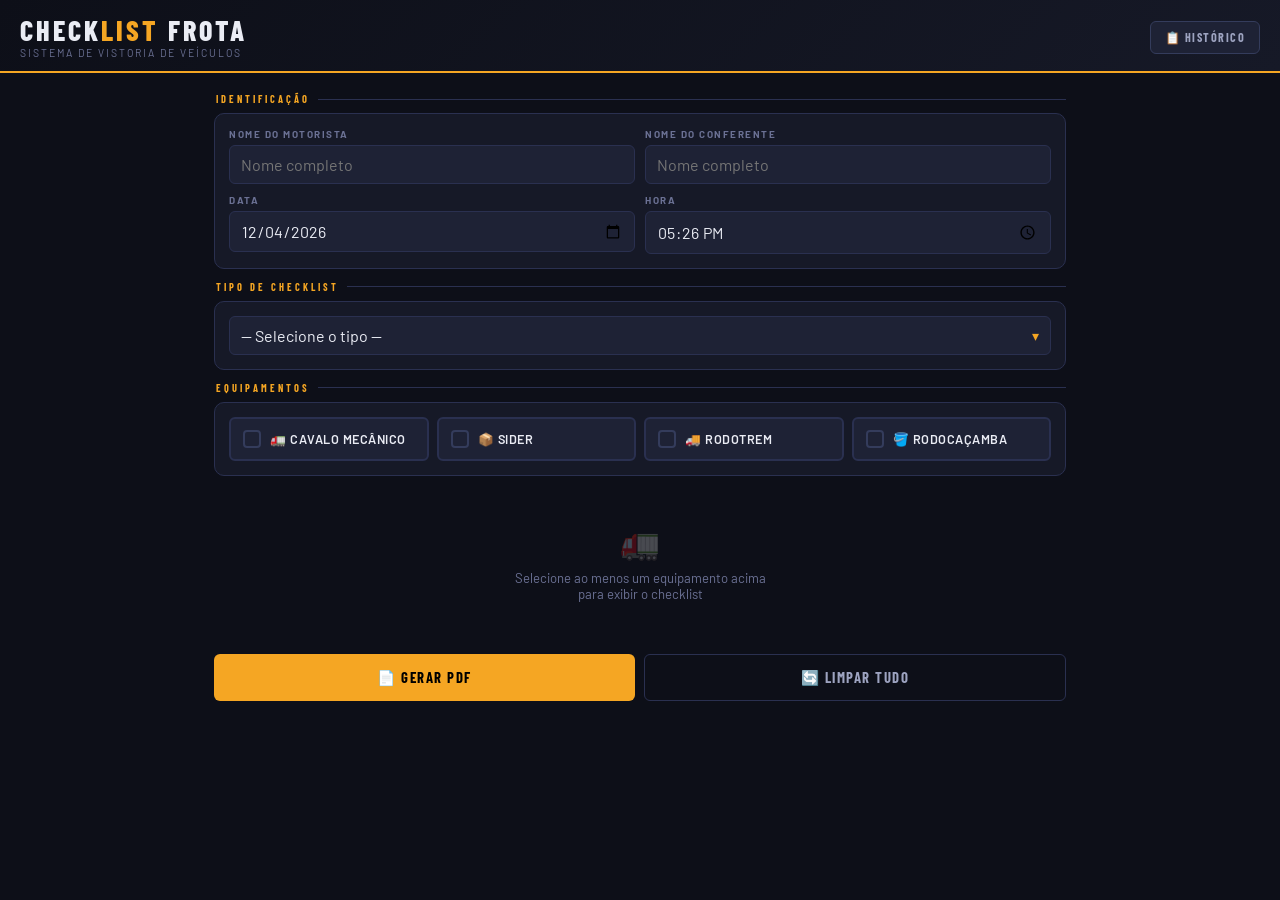
<file: index-single.html>
<!DOCTYPE html>
<html lang="pt-BR">
<head>
  <meta charset="UTF-8">
  <meta name="viewport" content="width=device-width, initial-scale=1.0, viewport-fit=cover">
  <meta name="mobile-web-app-capable" content="yes">
  <meta name="apple-mobile-web-app-capable" content="yes">
  <meta name="apple-mobile-web-app-status-bar-style" content="black-translucent">
  <title>Checklist de Frota</title>
  <link href="https://fonts.googleapis.com/css2?family=Barlow+Condensed:wght@400;600;700;800&family=Barlow:wght@300;400;500;600&display=swap" rel="stylesheet">

<!-- ============================================================
     CSS
============================================================ -->
<style>
/* ============================================================
   CHECKLIST FROTA — style.css  v2
   ============================================================ */

/* ─── VARIÁVEIS ──────────────────────────────────────────────── */
:root {
  --bg:          #0d0f18;
  --surface:     #161927;
  --surface2:    #1e2235;
  --border:      #2a3050;
  --border2:     #343c5c;
  --accent:      #f5a623;
  --accent-dim:  rgba(245,166,35,0.12);
  --accent2:     #e8531a;
  --accent2-dim: rgba(232,83,26,0.10);
  --text:        #eaecf4;
  --text-muted:  #6b7194;
  --text-soft:   #9da3c0;
  --ok:          #22c55e;
  --ok-dim:      rgba(34,197,94,0.12);
  --nok:         #ef4444;
  --nok-dim:     rgba(239,68,68,0.12);
  --na:          #64748b;
  --na-dim:      rgba(100,116,139,0.15);
  --blue:        #3b82f6;
  --green:       #16a34a;
  --purple:      #7c3aed;
  --radius:      10px;
  --radius-sm:   6px;
}

/* ─── RESET ──────────────────────────────────────────────────── */
*, *::before, *::after { box-sizing: border-box; margin: 0; padding: 0; }

body {
  background: var(--bg);
  color: var(--text);
  font-family: 'Barlow', sans-serif;
  font-size: 15px;
  min-height: 100vh;
  -webkit-text-size-adjust: 100%;
}

::-webkit-scrollbar { width: 5px; }
::-webkit-scrollbar-track { background: var(--bg); }
::-webkit-scrollbar-thumb { background: var(--border2); border-radius: 3px; }

/* ─── HEADER ─────────────────────────────────────────────────── */
header {
  background: linear-gradient(135deg, var(--bg) 0%, var(--surface) 100%);
  border-bottom: 2px solid var(--accent);
  padding: 16px 20px 12px;
  position: sticky; top: 0; z-index: 200;
  display: flex; align-items: center; justify-content: space-between; gap: 12px;
}
.header-left h1 {
  font-family: 'Barlow Condensed', sans-serif;
  font-size: 1.75rem; font-weight: 800;
  letter-spacing: 3px; text-transform: uppercase;
  color: var(--text); line-height: 1;
}
.header-left h1 span { color: var(--accent); }
.header-left p {
  font-size: 0.65rem; color: var(--text-muted);
  letter-spacing: 2px; text-transform: uppercase; margin-top: 3px;
}
.btn-hist {
  background: var(--surface2); border: 1px solid var(--border2);
  border-radius: var(--radius-sm); color: var(--text-soft);
  font-family: 'Barlow Condensed', sans-serif; font-size: 0.76rem;
  font-weight: 700; letter-spacing: 1.5px; text-transform: uppercase;
  padding: 8px 14px; cursor: pointer; transition: all .2s; white-space: nowrap;
  -webkit-tap-highlight-color: transparent;
}
.btn-hist:hover { border-color: var(--accent); color: var(--accent); }

/* ─── CONTAINER ──────────────────────────────────────────────── */
.container { max-width: 880px; margin: 0 auto; padding: 20px 14px 80px; }

/* ─── SECTION TITLE ──────────────────────────────────────────── */
.section-title {
  font-family: 'Barlow Condensed', sans-serif;
  font-size: 0.65rem; font-weight: 700;
  letter-spacing: 3px; text-transform: uppercase;
  color: var(--accent); margin-bottom: 8px; padding-left: 2px;
  display: flex; align-items: center; gap: 8px;
}
.section-title::after { content: ''; flex: 1; height: 1px; background: var(--border); }

/* ─── CARD ───────────────────────────────────────────────────── */
.card {
  background: var(--surface); border: 1px solid var(--border);
  border-radius: var(--radius); padding: 14px; margin-bottom: 12px;
}

/* ─── IDENTIFICAÇÃO ──────────────────────────────────────────── */
/* Grid responsivo: 2 colunas em telas >= 480px, 1 coluna abaixo */
.id-grid {
  display: grid;
  grid-template-columns: 1fr 1fr;
  gap: 10px;
}
@media (max-width: 479px) {
  .id-grid { grid-template-columns: 1fr; }
}

.field label {
  display: block; font-size: 0.62rem; font-weight: 700;
  letter-spacing: 1.5px; text-transform: uppercase;
  color: var(--text-muted); margin-bottom: 5px;
}
.field input, .field select {
  width: 100%; background: var(--surface2);
  border: 1px solid var(--border); border-radius: var(--radius-sm);
  color: var(--text); font-family: 'Barlow', sans-serif;
  font-size: 1rem; /* >=16px evita zoom no iOS */
  padding: 9px 11px; outline: none;
  transition: border-color .2s, box-shadow .2s;
  -webkit-appearance: none;
  appearance: none;
}
.field input:focus, .field select:focus {
  border-color: var(--accent); box-shadow: 0 0 0 3px var(--accent-dim);
}

/* ─── SELECT TIPO ────────────────────────────────────────────── */
.tipo-select-wrap { position: relative; }
.tipo-select-wrap::after {
  content: '▾'; position: absolute; right: 12px; top: 50%;
  transform: translateY(-50%); color: var(--accent);
  pointer-events: none; font-size: 0.85rem;
}
.tipo-select {
  width: 100%; background: var(--surface2);
  border: 1px solid var(--border); border-radius: var(--radius-sm);
  color: var(--text); font-family: 'Barlow', sans-serif;
  font-size: 1rem; padding: 10px 34px 10px 12px;
  outline: none; cursor: pointer;
  -webkit-appearance: none; appearance: none;
  transition: border-color .2s, box-shadow .2s;
}
.tipo-select:focus { border-color: var(--accent); box-shadow: 0 0 0 3px var(--accent-dim); }
.tipo-select option { background: #1e2235; color: var(--text); }

/* ─── EQUIPAMENTOS ───────────────────────────────────────────── */
.equip-grid {
  display: grid;
  grid-template-columns: repeat(auto-fill, minmax(175px, 1fr));
  gap: 8px;
}
.equip-btn {
  display: flex; align-items: center; gap: 9px;
  background: var(--surface2); border: 2px solid var(--border);
  border-radius: var(--radius-sm); padding: 11px 12px;
  cursor: pointer; transition: all .15s; user-select: none;
  -webkit-tap-highlight-color: transparent;
}
.equip-btn:hover  { border-color: var(--accent2); background: var(--accent2-dim); }
.equip-btn.active { border-color: var(--accent2); background: var(--accent2-dim); }
.equip-btn.disabled {
  opacity: .35; pointer-events: none;
}
.equip-btn .edot {
  width: 18px; height: 18px; border-radius: 4px;
  border: 2px solid var(--border2); flex-shrink: 0;
  transition: all .15s; display: flex; align-items: center; justify-content: center;
}
.equip-btn.active .edot { background: var(--accent2); border-color: var(--accent2); }
.equip-btn.active .edot::after { content: '✓'; font-size: 10px; color: #fff; font-weight: 800; }
.equip-btn span { font-size: 0.79rem; font-weight: 600; text-transform: uppercase; letter-spacing: 0.5px; }

/* ─── CAMPOS PLACA / KM ──────────────────────────────────────── */
.equip-fields {
  display: none; margin-top: 10px; padding-top: 10px;
  border-top: 1px solid var(--border); gap: 8px; flex-wrap: wrap;
}
.equip-fields.visible { display: flex; }
.equip-fields .field  { flex: 1; min-width: 130px; }

/* ─── CHECKLIST ──────────────────────────────────────────────── */
.checklist-section         { display: none; }
.checklist-section.visible { display: block; animation: fadeUp .22s ease; }
@keyframes fadeUp {
  from { opacity: 0; transform: translateY(5px); }
  to   { opacity: 1; transform: translateY(0); }
}

.equip-label {
  display: inline-flex; align-items: center; gap: 5px;
  font-family: 'Barlow Condensed', sans-serif;
  font-size: 0.65rem; font-weight: 700; letter-spacing: 2px;
  text-transform: uppercase; padding: 3px 9px; border-radius: 3px;
  margin-bottom: 9px; background: var(--accent2); color: #fff;
}
.equip-label.blue   { background: var(--blue); }
.equip-label.green  { background: var(--green); }
.equip-label.purple { background: var(--purple); }

/* ─── ITEM ROW ───────────────────────────────────────────────── */
.item-row {
  background: var(--surface2); border: 1px solid var(--border);
  border-radius: var(--radius-sm); margin-bottom: 4px;
  overflow: hidden; transition: border-color .13s;
}
.item-row:hover    { border-color: var(--border2); }
.item-row.has-photo { border-left: 3px solid #38bdf8; }

.item-main {
  display: flex; align-items: center; gap: 7px; padding: 7px 9px;
}
.item-num {
  font-family: 'Barlow Condensed', sans-serif; font-size: 0.66rem;
  font-weight: 700; color: var(--text-muted);
  min-width: 18px; text-align: right; flex-shrink: 0;
}
.item-label { flex: 1; font-size: 0.83rem; font-weight: 500; color: var(--text); }
.item-btns  { display: flex; gap: 3px; flex-shrink: 0; }

.st-btn {
  width: 38px; height: 30px; border: 1.5px solid var(--border);
  border-radius: 5px; background: transparent; color: var(--text-muted);
  font-size: 0.68rem; font-weight: 700; cursor: pointer;
  transition: all .11s; letter-spacing: 0.5px; font-family: 'Barlow', sans-serif;
  -webkit-tap-highlight-color: transparent;
}
.st-btn:hover      { border-color: var(--border2); color: var(--text); }
.st-btn.ok-active  { background: var(--ok-dim);  border-color: var(--ok);  color: var(--ok);  }
.st-btn.nok-active { background: var(--nok-dim); border-color: var(--nok); color: var(--nok); }
.st-btn.na-active  { background: var(--na-dim);  border-color: var(--na);  color: var(--na);  }

.obs-btn, .cam-btn {
  width: 30px; height: 30px; border: 1.5px solid var(--border);
  border-radius: 5px; background: transparent; color: var(--text-muted);
  font-size: 0.72rem; cursor: pointer; transition: all .11s;
  display: flex; align-items: center; justify-content: center; flex-shrink: 0;
  -webkit-tap-highlight-color: transparent;
}
.obs-btn:hover   { border-color: var(--accent); color: var(--accent); }
.obs-btn.has-obs { border-color: var(--accent); color: var(--accent); background: var(--accent-dim); }
.cam-btn:hover     { border-color: #38bdf8; color: #38bdf8; }
.cam-btn.has-photo { border-color: #38bdf8; color: #38bdf8; background: rgba(56,189,248,0.1); }

.obs-area { display: none; padding: 0 9px 7px; }
.obs-area.open { display: block; }
.obs-area textarea {
  width: 100%; background: var(--surface);
  border: 1px solid var(--border); border-radius: 5px;
  color: var(--text); font-family: 'Barlow', sans-serif;
  font-size: 1rem; padding: 6px 8px; resize: vertical;
  min-height: 50px; outline: none; transition: border-color .2s;
  -webkit-appearance: none;
}
.obs-area textarea:focus { border-color: var(--accent); }
.obs-area textarea::placeholder { color: var(--text-muted); }

.photo-area { display: none; padding: 0 9px 7px; }
.photo-area.open { display: flex; align-items: center; gap: 7px; flex-wrap: wrap; }

.photo-preview {
  position: relative; width: 60px; height: 60px;
  border-radius: 4px; overflow: hidden;
  border: 2px solid var(--border2); flex-shrink: 0;
}
.photo-preview img { width: 100%; height: 100%; object-fit: cover; display: block; }
.photo-preview.status-ok  { border-color: #22c55e; }
.photo-preview.status-nok { border-color: #ef4444; }
.photo-preview.status-na  { border-color: #eab308; }

.photo-remove {
  position: absolute; top: 2px; right: 2px;
  width: 15px; height: 15px; background: rgba(239,68,68,0.9);
  border: none; border-radius: 50%; color: #fff; font-size: 7px;
  cursor: pointer; display: flex; align-items: center; justify-content: center;
}
.photo-add-btn {
  width: 60px; height: 60px; border: 2px dashed var(--border2);
  border-radius: 4px; background: transparent; color: var(--text-muted);
  font-size: 1.2rem; cursor: pointer;
  display: flex; align-items: center; justify-content: center;
  transition: all .13s; flex-shrink: 0;
  -webkit-tap-highlight-color: transparent;
}
.photo-add-btn:hover { border-color: #38bdf8; color: #38bdf8; }

/* ─── EMPTY STATE ────────────────────────────────────────────── */
.empty-state { text-align: center; padding: 34px 20px; color: var(--text-muted); }
.empty-state .icon { font-size: 2rem; margin-bottom: 8px; opacity: .28; }
.empty-state p { font-size: 0.82rem; }

/* ─── AÇÕES ──────────────────────────────────────────────────── */
.actions { display: flex; gap: 9px; margin-top: 18px; flex-wrap: wrap; }

.btn-primary {
  flex: 1; min-width: 140px; background: var(--accent); color: #000;
  border: none; border-radius: var(--radius-sm);
  font-family: 'Barlow Condensed', sans-serif; font-size: 0.92rem;
  font-weight: 700; letter-spacing: 1.5px; text-transform: uppercase;
  padding: 13px 16px; cursor: pointer; transition: all .16s;
  -webkit-tap-highlight-color: transparent;
}
.btn-primary:hover { background: #e0951a; transform: translateY(-1px); }

.btn-secondary {
  flex: 1; min-width: 140px; background: transparent; color: var(--text-soft);
  border: 1.5px solid var(--border); border-radius: var(--radius-sm);
  font-family: 'Barlow Condensed', sans-serif; font-size: 0.92rem;
  font-weight: 700; letter-spacing: 1.5px; text-transform: uppercase;
  padding: 13px 16px; cursor: pointer; transition: all .16s;
  -webkit-tap-highlight-color: transparent;
}
.btn-secondary:hover { border-color: var(--text-muted); color: var(--text); }

/* ─── MODAL HISTÓRICO ────────────────────────────────────────── */
.modal-overlay {
  display: none; position: fixed; inset: 0;
  background: rgba(0,0,0,0.72); z-index: 500;
  align-items: center; justify-content: center; padding: 14px;
}
.modal-overlay.open { display: flex; }
.modal {
  background: var(--surface); border: 1px solid var(--border2);
  border-radius: var(--radius); width: 100%; max-width: 640px;
  max-height: 85vh; display: flex; flex-direction: column; overflow: hidden;
}
.modal-header {
  display: flex; align-items: center; justify-content: space-between;
  padding: 14px 16px; border-bottom: 1px solid var(--border);
}
.modal-header h2 {
  font-family: 'Barlow Condensed', sans-serif; font-size: 1rem;
  font-weight: 700; letter-spacing: 2px; text-transform: uppercase; color: var(--accent);
}
.modal-close {
  width: 28px; height: 28px; border: 1px solid var(--border);
  border-radius: 4px; background: transparent; color: var(--text-muted);
  font-size: 0.85rem; cursor: pointer;
  display: flex; align-items: center; justify-content: center;
  transition: all .13s; -webkit-tap-highlight-color: transparent;
}
.modal-close:hover { border-color: var(--nok); color: var(--nok); }
.modal-search { padding: 10px 16px; border-bottom: 1px solid var(--border); }
.modal-search input {
  width: 100%; background: var(--surface2); border: 1px solid var(--border);
  border-radius: var(--radius-sm); color: var(--text);
  font-family: 'Barlow', sans-serif; font-size: 1rem;
  padding: 8px 11px; outline: none; transition: border-color .2s;
  -webkit-appearance: none;
}
.modal-search input:focus { border-color: var(--accent); }
.modal-search input::placeholder { color: var(--text-muted); }
.modal-body { overflow-y: auto; padding: 10px 16px; flex: 1; -webkit-overflow-scrolling: touch; }

.hist-item {
  background: var(--surface2); border: 1px solid var(--border);
  border-radius: var(--radius-sm); padding: 10px 12px;
  margin-bottom: 7px; transition: border-color .13s;
}
.hist-item:hover { border-color: var(--accent); }
.hist-item-top { display: flex; justify-content: space-between; align-items: flex-start; gap: 8px; }
.hist-placa { font-family: 'Barlow Condensed', sans-serif; font-size: 0.95rem; font-weight: 700; color: var(--accent); letter-spacing: 1px; }
.hist-date  { font-size: 0.7rem; color: var(--text-muted); white-space: nowrap; }
.hist-info  { font-size: 0.75rem; color: var(--text-soft); margin-top: 2px; }
.hist-badges { display: flex; gap: 4px; margin-top: 4px; flex-wrap: wrap; }
.hist-badge { font-size: 0.62rem; font-weight: 700; padding: 1px 6px; border-radius: 3px; }
.hist-badge.ok   { background: var(--ok-dim);  color: var(--ok);  border: 1px solid var(--ok);  }
.hist-badge.nok  { background: var(--nok-dim); color: var(--nok); border: 1px solid var(--nok); }
.hist-badge.pend { background: rgba(251,191,36,.1); color: #fbbf24; border: 1px solid #fbbf24; }
.hist-empty { text-align: center; padding: 28px; color: var(--text-muted); font-size: 0.82rem; }

/* ─── ELEMENTOS PDF (ocultos na tela) ────────────────────────── */
#pdf-header, #pdf-footer, #pdf-cols { display: none; }

/* ─── PRINT / PDF ────────────────────────────────────────────── */
@media print {
  @page { size: A4 portrait; margin: 10mm 11mm 13mm; }
  * { -webkit-print-color-adjust: exact !important; print-color-adjust: exact !important; }
  body { background: #fff !important; color: #111 !important; font-size: 7.5pt; font-family: Arial, sans-serif; }
  header, .container, .actions, .modal-overlay { display: none !important; }

  /* ── Cabeçalho ── */
  #pdf-header {
    display: block !important; border-bottom: 2px solid #1a1d27;
    padding-bottom: 6px; margin-bottom: 7px;
  }
  #pdf-header .pdf-title { font-size: 12pt; font-weight: 800; text-transform: uppercase; letter-spacing: 2px; color: #1a1d27; }
  #pdf-header .pdf-title span { color: #e8531a; }
  #pdf-header .pdf-meta { display: flex; flex-wrap: wrap; gap: 3px 16px; font-size: 7pt; color: #444; margin-top: 4px; }
  #pdf-header .pdf-meta strong { color: #111; }
  #pdf-header .pdf-counters { display: flex; gap: 6px; margin-top: 5px; font-size: 7pt; font-weight: 700; }
  #pdf-header .cnt { padding: 2px 6px; border-radius: 3px; }
  #pdf-header .cnt-ok   { background: #d4edda; color: #155724; }
  #pdf-header .cnt-nok  { background: #f8d7da; color: #721c24; }
  #pdf-header .cnt-na   { background: #e2e3e5; color: #383d41; }
  #pdf-header .cnt-pend { background: #fff3cd; color: #856404; }

  /* ── Grid 2 colunas ── */
  #pdf-cols { display: grid !important; grid-template-columns: 1fr 1fr; gap: 0 8px; align-items: start; }

  .pdf-section { break-inside: avoid; margin-bottom: 5px; }
  .pdf-section-header {
    background: #1a1d27 !important; color: #fff !important;
    font-size: 6.5pt; font-weight: 700; text-transform: uppercase;
    letter-spacing: 1.5px; padding: 3px 6px; margin-bottom: 1px; border-radius: 3px 3px 0 0;
  }
  .pdf-item {
    display: flex; align-items: flex-start; gap: 4px;
    padding: 2px 5px; border-bottom: 1px solid #eee;
    break-inside: avoid; font-size: 6.5pt;
  }
  .pdf-item:last-child { border-bottom: none; }

  .pdf-badge {
    font-size: 5.5pt; font-weight: 700; padding: 1px 4px;
    border-radius: 3px; min-width: 24px; text-align: center;
    flex-shrink: 0; margin-top: 1px;
  }
  .pdf-badge.ok   { background: #28a745 !important; color: #fff !important; }
  .pdf-badge.nok  { background: #dc3545 !important; color: #fff !important; }
  .pdf-badge.na   { background: #868e96 !important; color: #fff !important; }
  .pdf-badge.pend { background: #ffc107 !important; color: #000 !important; }

  .pdf-item-body { flex: 1; }
  .pdf-item-text { line-height: 1.3; }
  .pdf-item-obs  { font-size: 6pt; color: #555; margin-top: 1px; }
  .pdf-item-obs::before { content: '↳ '; color: #e8531a; font-weight: 700; }

  /* Miniatura inline da foto */
  .pdf-inline-photo {
    width: 36px; height: 36px; object-fit: cover;
    border-radius: 2px; margin-top: 2px; display: block;
    flex-shrink: 0;
  }
  .pdf-inline-photo.border-ok  { border: 1.5px solid #28a745 !important; }
  .pdf-inline-photo.border-nok { border: 1.5px solid #dc3545 !important; }
  .pdf-inline-photo.border-na  { border: 1.5px solid #eab308 !important; }
  .pdf-inline-photo.border-pend{ border: 1.5px solid #ffc107 !important; }

  /* ── Seção NOK ── */
  .pdf-nok-section { grid-column: 1/-1; margin-top: 7px; break-inside: avoid; }
  .pdf-nok-header {
    background: #dc3545 !important; color: #fff !important;
    font-size: 6.5pt; font-weight: 700; text-transform: uppercase;
    letter-spacing: 1.5px; padding: 3px 6px; border-radius: 3px 3px 0 0;
  }
  .pdf-nok-item { padding: 2px 6px; font-size: 7pt; border-bottom: 1px solid #fcc; break-inside: avoid; }
  .pdf-nok-item strong   { color: #dc3545; }
  .pdf-nok-item .nok-loc { font-size: 6pt; color: #666; }
  .pdf-nok-item .nok-obs { font-size: 6pt; color: #c0392b; font-style: italic; }
  .pdf-nok-item .nok-obs::before { content: 'Obs: '; }

  /* ── Registros Fotográficos (ao final, até 3 colunas) ── */
  .pdf-photos-section { grid-column: 1/-1; margin-top: 8px; break-inside: avoid; }
  .pdf-photos-header {
    background: #1d4ed8 !important; color: #fff !important;
    font-size: 6.5pt; font-weight: 700; text-transform: uppercase;
    letter-spacing: 1.5px; padding: 3px 6px; border-radius: 3px 3px 0 0;
  }
  .pdf-photos-grid {
    display: grid !important;
    grid-template-columns: repeat(3, 1fr);
    gap: 4px; padding: 5px;
    border: 1px solid #dde; border-top: none; border-radius: 0 0 3px 3px;
  }
  .pdf-photo-item { break-inside: avoid; text-align: center; }
  .pdf-photo-item img {
    width: 100%; height: auto; max-height: 75px;
    object-fit: cover; border-radius: 3px; display: block;
  }
  .pdf-photo-item img.border-ok  { border: 2px solid #28a745 !important; }
  .pdf-photo-item img.border-nok { border: 2px solid #dc3545 !important; }
  .pdf-photo-item img.border-na  { border: 2px solid #eab308 !important; }
  .pdf-photo-item img.border-pend{ border: 2px solid #ffc107 !important; }
  .pdf-photo-caption { font-size: 5pt; color: #555; margin-top: 2px; }

  /* ── Rodapé fixo ── */
  #pdf-footer {
    display: flex !important; justify-content: space-between;
    position: fixed; bottom: 0; left: 0; right: 0;
    border-top: 1px solid #ccc; padding: 2px 11mm;
    font-size: 6pt; color: #888; background: #fff;
  }
}
</style>
</head>

<!-- ============================================================
     HTML
============================================================ -->
<body>

<!-- ─── HEADER ───────────────────────────────────────────────── -->
<header>
  <div class="header-left">
    <h1>CHECK<span>LIST</span> FROTA</h1>
    <p>Sistema de Vistoria de Veículos</p>
  </div>
  <button class="btn-hist" onclick="abrirHistorico()">📋 Histórico</button>
</header>

<!-- ─── ELEMENTOS DO PDF (invisíveis na tela) ─────────────────── -->
<div id="pdf-header"></div>
<div id="pdf-cols"></div>
<div id="pdf-footer"></div>

<!-- ─── CONTEÚDO PRINCIPAL ───────────────────────────────────── -->
<div class="container">

  <!-- IDENTIFICAÇÃO -->
  <div class="section-title">Identificação</div>
  <div class="card">
    <div class="id-grid">
      <div class="field">
        <label for="motorista">Nome do Motorista</label>
        <input type="text" id="motorista" placeholder="Nome completo" autocomplete="name">
      </div>
      <div class="field">
        <label for="conferente">Nome do Conferente</label>
        <input type="text" id="conferente" placeholder="Nome completo" autocomplete="name">
      </div>
      <div class="field">
        <label for="data">Data</label>
        <input type="date" id="data">
      </div>
      <div class="field">
        <label for="hora">Hora</label>
        <input type="time" id="hora">
      </div>
    </div>
  </div>

  <!-- TIPO DE CHECKLIST -->
  <div class="section-title">Tipo de Checklist</div>
  <div class="card">
    <div class="field">
      <div class="tipo-select-wrap">
        <select class="tipo-select" id="tipo-select" onchange="onTipoChange(this)">
          <option value="">— Selecione o tipo —</option>
          <option value="Vistoria Rotineira">Vistoria Rotineira</option>
          <option value="Manutenção Preventiva">Manutenção Preventiva</option>
          <option value="Devolução">Devolução</option>
          <option value="Entrega">Entrega</option>
          <option value="Saída da Garagem">Saída da Garagem</option>
          <option value="Entrada da Garagem">Entrada da Garagem</option>
          <option value="Sider">Sider</option>
          <option value="Rodotrem">Rodotrem</option>
        </select>
      </div>
    </div>
  </div>

  <!-- EQUIPAMENTOS -->
  <div class="section-title">Equipamentos</div>
  <div class="card">
    <div class="equip-grid">
      <div class="equip-btn" data-equip="cavalo" onclick="toggleEquip('cavalo')">
        <div class="edot"></div><span>🚛 Cavalo Mecânico</span>
      </div>
      <div class="equip-btn" data-equip="sider" onclick="toggleEquip('sider')">
        <div class="edot"></div><span>📦 Sider</span>
      </div>
      <div class="equip-btn" data-equip="rodotrem" onclick="toggleEquip('rodotrem')">
        <div class="edot"></div><span>🚚 Rodotrem</span>
      </div>
      <div class="equip-btn" data-equip="rodocacamba" onclick="toggleEquip('rodocacamba')">
        <div class="edot"></div><span>🪣 Rodocaçamba</span>
      </div>
    </div>

    <!-- Campos: Cavalo Mecânico -->
    <div class="equip-fields" id="fields-cavalo">
      <div class="field">
        <label for="placa-cavalo">Placa — Cavalo Mecânico</label>
        <input type="text" id="placa-cavalo" placeholder="AAA-0000" maxlength="8"
               oninput="maskPlaca(this)" autocomplete="off">
      </div>
      <div class="field">
        <label for="km-cavalo">KM Atual</label>
        <input type="text" id="km-cavalo" placeholder="000.000"
               oninput="maskKm(this)" inputmode="numeric" autocomplete="off">
      </div>
    </div>

    <!-- Campos: Sider -->
    <div class="equip-fields" id="fields-sider">
      <div class="field">
        <label for="placa-sider">Placa — Sider</label>
        <input type="text" id="placa-sider" placeholder="AAA-0000" maxlength="8"
               oninput="maskPlaca(this)" autocomplete="off">
      </div>
    </div>

    <!-- Campos: Rodotrem -->
    <div class="equip-fields" id="fields-rodotrem">
      <div class="field">
        <label for="placa-rodotrem1">Placa — 1ª Carreta</label>
        <input type="text" id="placa-rodotrem1" placeholder="AAA-0000" maxlength="8"
               oninput="maskPlaca(this)" autocomplete="off">
      </div>
      <div class="field">
        <label for="placa-rodotrem2">Placa — 2ª Carreta</label>
        <input type="text" id="placa-rodotrem2" placeholder="AAA-0000" maxlength="8"
               oninput="maskPlaca(this)" autocomplete="off">
      </div>
    </div>

    <!-- Campos: Rodocaçamba -->
    <div class="equip-fields" id="fields-rodocacamba">
      <div class="field">
        <label for="placa-rodocacamba1">Placa — Carreta 1</label>
        <input type="text" id="placa-rodocacamba1" placeholder="AAA-0000" maxlength="8"
               oninput="maskPlaca(this)" autocomplete="off">
      </div>
      <div class="field">
        <label for="placa-rodocacamba2">Placa — Dolly</label>
        <input type="text" id="placa-rodocacamba2" placeholder="AAA-0000" maxlength="8"
               oninput="maskPlaca(this)" autocomplete="off">
      </div>
      <div class="field">
        <label for="placa-rodocacamba3">Placa — Carreta 3</label>
        <input type="text" id="placa-rodocacamba3" placeholder="AAA-0000" maxlength="8"
               oninput="maskPlaca(this)" autocomplete="off">
      </div>
    </div>
  </div>

  <!-- CHECKLISTS DINÂMICOS -->
  <div id="checklists-container">
    <div class="empty-state">
      <div class="icon">🚛</div>
      <p>Selecione ao menos um equipamento acima<br>para exibir o checklist</p>
    </div>
  </div>

  <!-- AÇÕES -->
  <div class="actions">
    <button class="btn-primary"   onclick="gerarPDF()">📄 Gerar PDF</button>
    <button class="btn-secondary" onclick="limparTudo()">🔄 Limpar Tudo</button>
  </div>

</div><!-- /container -->

<!-- ─── MODAL HISTÓRICO ───────────────────────────────────────── -->
<div class="modal-overlay" id="modal-historico">
  <div class="modal">
    <div class="modal-header">
      <h2>📋 Histórico de Checklists</h2>
      <button class="modal-close" onclick="fecharHistorico()">✕</button>
    </div>
    <div class="modal-search">
      <input type="text" id="hist-search"
             placeholder="Pesquisar por placa, motorista ou conferente..."
             autocomplete="off">
    </div>
    <div class="modal-body" id="hist-body">
      <div class="hist-empty">Nenhum checklist gerado ainda.</div>
    </div>
  </div>
</div>


<!-- ============================================================
     JAVASCRIPT
============================================================ -->
<script>
/* ============================================================
   CHECKLIST FROTA — app.js  v2
   ============================================================ */

/* ─── ESTADO ─────────────────────────────────────────────────── */
const equipAtivos = new Set();
const fotosCache  = {}; // { "key-itemIndex": [ { src, status } ] }

/* ─── DADOS DOS CHECKLISTS ───────────────────────────────────── */

// Itens extras comuns a todos os implementos (antes de Observações)
const ITENS_EXTRAS_IMPL = [
  "Bexigão e Embuchamentos",
  "Sem Vazamentos de Ar"
];

const itensCavalo = [
  "Documentação do Cavalo Mecânico",
  "Painel de Instrumentos (avisos)",
  "Pintura / Defletor de Ar",
  "Parabrisa / Limpadores / Esguicho",
  "Farol Diant.: Piscas / Milhas / Luz Baixa / Luz Alta (DRL se houver)",
  "Lanterna Tras.: Luz de Posição / Freio / Pisca / Ré",
  "Escada / Parachoques / Paralamas",
  "5ª Roda / Gavião",
  "Conectores e Mangueiras de Ar e Elétrica",
  "Nível de Óleo (Motor / Câmbio / Diferencial)",
  "Nível de Arrefecimento",
  "Óleo e Arrefecimento s/ Vazamentos",
  "Opacidade",
  "Tacógrafo",
  "Extintor"
];

// Monta lista de implemento com extras + Observações no final
function buildImplList(base) {
  return [...base, ...ITENS_EXTRAS_IMPL, "Observações"];
}

const itensSiderBase = [
  "Documentação da Carreta",
  "Sinalização Reflexiva Laterais",
  "Luz de Sinalização Laterais",
  "Lanterna Tras.: Luz de Posição / Freio / Pisca / Ré",
  "Lonas Laterais / Teto / Cabo de Aço",
  "Cintas / Catracas / Cantoneiras / Réguas",
  "Pés Hidráulicos / Manivela",
  "Pino Rei",
  "Extintor / Estepe",
  "Porta e Assoalho",
  "Paralama / Parachoque / Escada / Degraus"
];

const itensRodoC1Base = [
  "Documentação da Carreta",
  "Sinalização Reflexiva Laterais",
  "Luz de Sinalização Laterais",
  "Lanterna Tras.: Luz de Posição / Freio / Pisca / Ré",
  "Porta e Assoalho",
  "Lonas Laterais / Teto / Cabo de Aço",
  "Cintas / Catracas / Cantoneiras / Réguas",
  "Extintor / Estepe",
  "5ª Roda / Gavião / Pino Rei",
  "Pés Hidráulicos / Manivela",
  "Paralama / Parachoque / Escada / Degraus"
];

const itensRodoC2Base = [
  "Documentação da Carreta",
  "Pino Rei",
  "Pés Hidráulicos / Manivela",
  "Lanterna Tras.: Luz de Posição / Freio / Pisca / Ré",
  "Lonas Laterais / Teto / Cabo de Aço",
  "Cintas / Catracas / Cantoneiras / Réguas",
  "Extintor / Estepe",
  "Paralama / Parachoque / Escada / Degraus"
];

const itensRodoCacambaBase = [
  "Documentação das Carretas e Dolly",
  "Sinalização Reflexiva Laterais",
  "Luz de Sinalização Laterais",
  "Lanterna Tras.: Luz de Posição / Freio / Pisca / Ré",
  "Caçamba / Estrutura",
  "Mecanismo de Basculamento",
  "Lona, abertura e fechamento",
  "Cilindro Hidráulico / Mangueiras",
  "Extintor / Estepe",
  "Pés Hidráulicos / Manivela",
  "Paralama / Parachoque / Escada / Degraus"
];

const itens = {
  cavalo:      itensCavalo,
  sider:       buildImplList(itensSiderBase),
  rodotrem_c1: buildImplList(itensRodoC1Base),
  rodotrem_c2: buildImplList(itensRodoC2Base),
  rodocacamba: buildImplList(itensRodoCacambaBase)
};

const equipLabels = {
  cavalo:      "Cavalo Mecânico",
  sider:       "Sider",
  rodotrem_c1: "Rodotrem — 1ª Carreta",
  rodotrem_c2: "Rodotrem — 2ª Carreta",
  rodocacamba: "Rodocaçamba"
};

const equipConfig = {
  cavalo:      { badge: ""       },
  sider:       { badge: "blue"   },
  rodotrem:    { badge: "green"  },
  rodocacamba: { badge: "purple" }
};

// Implementos que não podem ser combinados entre si (só com cavalo)
const SOMENTE_COM_CAVALO = ['sider', 'rodotrem', 'rodocacamba'];

/* ─── MÁSCARAS ───────────────────────────────────────────────── */
function maskPlaca(el) {
  let v = el.value.toUpperCase().replace(/[^A-Z0-9]/g, '');
  if (v.length > 3) v = v.slice(0, 3) + '-' + v.slice(3, 7);
  el.value = v;
}

function maskKm(el) {
  let v = el.value.replace(/\D/g, '');
  v = v.replace(/\B(?=(\d{3})+(?!\d))/g, '.');
  el.value = v;
}

/* ─── TIPO CHECKLIST (SELECT) ────────────────────────────────── */
function onTipoChange(sel) {
  const val = sel.value;

  if (val === 'Sider' && !equipAtivos.has('sider')) {
    // Se cavalo NÃO está ativo, label vira "Implemento"
    if (!equipAtivos.has('cavalo')) {
      setMotoristaModeImplemento('Sider');
    }
    toggleEquip('sider');
  } else if (val === 'Rodotrem' && !equipAtivos.has('rodotrem')) {
    if (!equipAtivos.has('cavalo')) {
      setMotoristaModeImplemento('Rodotrem');
    }
    toggleEquip('rodotrem');
  } else {
    // Outros tipos — restaura label padrão se estava em modo implemento
    if (!equipAtivos.has('cavalo')) {
      resetMotoristaLabel();
    }
  }
}

function setMotoristaModeImplemento(nomeImpl) {
  const label = document.querySelector('label[for="motorista"]') ||
                document.querySelector('.field label');
  // Encontra o label do campo motorista
  const campos = document.querySelectorAll('.field');
  campos.forEach(f => {
    const lbl = f.querySelector('label');
    const inp = f.querySelector('input#motorista');
    if (inp && lbl) {
      lbl.textContent = 'Implemento';
      inp.value = nomeImpl;
      inp.readOnly = true;
      inp.style.opacity = '0.7';
    }
  });
}

function resetMotoristaLabel() {
  const campos = document.querySelectorAll('.field');
  campos.forEach(f => {
    const lbl = f.querySelector('label');
    const inp = f.querySelector('input#motorista');
    if (inp && lbl) {
      lbl.textContent = 'Nome do Motorista';
      inp.readOnly = false;
      inp.style.opacity = '';
      // Só limpa se ainda tiver valor de implemento
      if (inp.value === 'Sider' || inp.value === 'Rodotrem') inp.value = '';
    }
  });
}

/* ─── EQUIPAMENTOS ───────────────────────────────────────────── */
function toggleEquip(equip) {
  const btn    = document.querySelector(`.equip-btn[data-equip="${equip}"]`);
  const fields = document.getElementById('fields-' + equip);

  if (equipAtivos.has(equip)) {
    // Desativar
    equipAtivos.delete(equip);
    btn.classList.remove('active');
    if (fields) fields.classList.remove('visible');

    // Se desativou um implemento e não tem cavalo, restaura label
    if (SOMENTE_COM_CAVALO.includes(equip) && !equipAtivos.has('cavalo')) {
      resetMotoristaLabel();
    }
  } else {
    // Ativar — valida regra de combinação
    if (SOMENTE_COM_CAVALO.includes(equip)) {
      // Verifica se já tem outro implemento ativo (sem ser cavalo)
      const implAtivo = SOMENTE_COM_CAVALO.find(e => e !== equip && equipAtivos.has(e));
      if (implAtivo) {
        alert(`"${getEquipName(equip)}" não pode ser combinado com "${getEquipName(implAtivo)}".\nImplementos só podem ser combinados com o Cavalo Mecânico.`);
        return;
      }
    }
    if (equip === 'cavalo') {
      // Se ativou cavalo e estava em modo implemento, restaura label
      resetMotoristaLabel();
    }
    equipAtivos.add(equip);
    btn.classList.add('active');
    if (fields) fields.classList.add('visible');
  }

  atualizarBotoesDisabled();
  renderChecklists();
}

function getEquipName(equip) {
  const nomes = {
    cavalo: 'Cavalo Mecânico', sider: 'Sider',
    rodotrem: 'Rodotrem', rodocacamba: 'Rodocaçamba'
  };
  return nomes[equip] || equip;
}

function atualizarBotoesDisabled() {
  // Bloqueia combinações inválidas de implemento
  const implAtivoAtual = SOMENTE_COM_CAVALO.find(e => equipAtivos.has(e));

  SOMENTE_COM_CAVALO.forEach(equip => {
    const btn = document.querySelector(`.equip-btn[data-equip="${equip}"]`);
    if (!btn) return;
    if (implAtivoAtual && implAtivoAtual !== equip && !equipAtivos.has(equip)) {
      btn.classList.add('disabled');
    } else {
      btn.classList.remove('disabled');
    }
  });
}

/* ─── RENDER CHECKLISTS ──────────────────────────────────────── */
function renderChecklists() {
  const container = document.getElementById('checklists-container');
  container.innerHTML = '';

  if (equipAtivos.size === 0) {
    container.innerHTML = `
      <div class="empty-state">
        <div class="icon">🚛</div>
        <p>Selecione ao menos um equipamento acima<br>para exibir o checklist</p>
      </div>`;
    return;
  }

  ['cavalo', 'sider', 'rodotrem', 'rodocacamba'].forEach(equip => {
    if (!equipAtivos.has(equip)) return;
    if (equip === 'rodotrem') {
      renderSection(container, 'green', equipLabels.rodotrem_c1, itens.rodotrem_c1, 'rodotrem_c1');
      renderSection(container, 'green', equipLabels.rodotrem_c2, itens.rodotrem_c2, 'rodotrem_c2');
    } else {
      renderSection(container, equipConfig[equip].badge, equipLabels[equip], itens[equip], equip);
    }
  });
}

function renderSection(container, badgeClass, label, items, key) {
  const sec = document.createElement('div');
  sec.className = 'checklist-section visible';
  sec.dataset.key = key;
  sec.innerHTML = `
    <div class="section-title" style="margin-top:8px">${label}</div>
    <div class="card">
      <span class="equip-label ${badgeClass}">${label}</span>
      ${items.map((item, i) => renderItem(key, i, item)).join('')}
    </div>`;
  container.appendChild(sec);
}

function renderItem(key, i, label) {
  return `
    <div class="item-row" id="row-${key}-${i}">
      <div class="item-main">
        <span class="item-num">${i + 1}</span>
        <span class="item-label">${label}</span>
        <div class="item-btns">
          <button class="st-btn" onclick="setStatus('${key}',${i},'ok',this)">OK</button>
          <button class="st-btn" onclick="setStatus('${key}',${i},'nok',this)">NOK</button>
          <button class="st-btn" onclick="setStatus('${key}',${i},'na',this)">—</button>
          <button class="obs-btn" onclick="toggleObs('${key}',${i},this)" title="Observação">💬</button>
          <button class="cam-btn" onclick="togglePhoto('${key}',${i},this)" title="Foto">📷</button>
        </div>
      </div>
      <div class="obs-area" id="obs-area-${key}-${i}">
        <textarea placeholder="Observação..." oninput="updateObsBtn('${key}',${i})"></textarea>
      </div>
      <div class="photo-area" id="photo-area-${key}-${i}">
        <button class="photo-add-btn" onclick="triggerCamera('${key}',${i})">＋</button>
        <input type="file" id="file-${key}-${i}" accept="image/*" capture="environment"
               style="display:none" onchange="handlePhoto(event,'${key}',${i})">
      </div>
    </div>`;
}

/* ─── STATUS ─────────────────────────────────────────────────── */
function setStatus(key, i, status, btn) {
  const row = document.getElementById(`row-${key}-${i}`);
  row.querySelectorAll('.st-btn').forEach(b => b.classList.remove('ok-active', 'nok-active', 'na-active'));
  btn.classList.add(status + '-active');
  // Atualiza cor de borda das fotos do item
  atualizarBordaFotos(key, i, status);
}

function getStatusItem(key, i) {
  const row = document.getElementById(`row-${key}-${i}`);
  if (!row) return 'pend';
  if (row.querySelector('.st-btn.ok-active'))  return 'ok';
  if (row.querySelector('.st-btn.nok-active')) return 'nok';
  if (row.querySelector('.st-btn.na-active'))  return 'na';
  return 'pend';
}

/* ─── OBSERVAÇÕES ────────────────────────────────────────────── */
function toggleObs(key, i, btn) {
  const area = document.getElementById(`obs-area-${key}-${i}`);
  area.classList.toggle('open');
  if (area.classList.contains('open')) area.querySelector('textarea').focus();
}

function updateObsBtn(key, i) {
  const area = document.getElementById(`obs-area-${key}-${i}`);
  const btn  = document.querySelector(`#row-${key}-${i} .obs-btn`);
  btn.classList.toggle('has-obs', area.querySelector('textarea').value.trim().length > 0);
}

/* ─── FOTOS ──────────────────────────────────────────────────── */
function togglePhoto(key, i, btn) {
  const area = document.getElementById(`photo-area-${key}-${i}`);
  area.classList.toggle('open');
}

function triggerCamera(key, i) {
  document.getElementById(`file-${key}-${i}`).click();
}

function compressImage(file, maxW, maxH, quality) {
  return new Promise(resolve => {
    const reader = new FileReader();
    reader.onload = e => {
      const img = new Image();
      img.onload = () => {
        let w = img.width, h = img.height;
        if (w > maxW) { h = Math.round(h * maxW / w); w = maxW; }
        if (h > maxH) { w = Math.round(w * maxH / h); h = maxH; }
        const canvas = document.createElement('canvas');
        canvas.width = w; canvas.height = h;
        canvas.getContext('2d').drawImage(img, 0, 0, w, h);
        resolve(canvas.toDataURL('image/jpeg', quality));
      };
      img.src = e.target.result;
    };
    reader.readAsDataURL(file);
  });
}

async function handlePhoto(event, key, i) {
  const file = event.target.files[0];
  if (!file) return;
  // Comprime: máx 640x480, qualidade 0.45 — visível mas compacta
  const compressed = await compressImage(file, 640, 480, 0.45);
  const fotoKey = `${key}-${i}`;
  if (!fotosCache[fotoKey]) fotosCache[fotoKey] = [];
  const status = getStatusItem(key, i);
  fotosCache[fotoKey].push({ src: compressed, status });
  renderPhotoPreviews(key, i);
  document.querySelector(`#row-${key}-${i} .cam-btn`).classList.add('has-photo');
  document.getElementById(`row-${key}-${i}`).classList.add('has-photo');
  event.target.value = '';
}

function atualizarBordaFotos(key, i, status) {
  const fotoKey = `${key}-${i}`;
  if (!fotosCache[fotoKey]) return;
  fotosCache[fotoKey].forEach(f => f.status = status);
  renderPhotoPreviews(key, i);
}

function renderPhotoPreviews(key, i) {
  const area    = document.getElementById(`photo-area-${key}-${i}`);
  const fotoKey = `${key}-${i}`;
  const fotos   = fotosCache[fotoKey] || [];
  area.querySelectorAll('.photo-preview').forEach(el => el.remove());
  const addBtn = area.querySelector('.photo-add-btn');

  fotos.forEach((foto, idx) => {
    const statusClass = `status-${foto.status || 'pend'}`;
    const wrap = document.createElement('div');
    wrap.className = `photo-preview ${statusClass}`;
    wrap.innerHTML = `
      <img src="${foto.src}" alt="foto ${idx + 1}">
      <button class="photo-remove" onclick="removePhoto('${key}',${i},${idx})">✕</button>`;
    area.insertBefore(wrap, addBtn);
  });
}

function removePhoto(key, i, idx) {
  const fotoKey = `${key}-${i}`;
  fotosCache[fotoKey].splice(idx, 1);
  renderPhotoPreviews(key, i);
  if (!fotosCache[fotoKey].length) {
    document.querySelector(`#row-${key}-${i} .cam-btn`).classList.remove('has-photo');
    document.getElementById(`row-${key}-${i}`).classList.remove('has-photo');
  }
}

/* ─── GERAR PDF ──────────────────────────────────────────────── */
function gerarPDF() {
  const motorista  = document.getElementById('motorista').value  || '—';
  const conferente = document.getElementById('conferente').value || '—';
  const data       = document.getElementById('data').value       || '—';
  const hora       = document.getElementById('hora').value       || '—';
  const tipoSel    = document.getElementById('tipo-select');
  const tipo       = tipoSel && tipoSel.value ? tipoSel.value : '—';

  // Placas
  const placaLines = [];
  if (equipAtivos.has('cavalo')) {
    const p = document.getElementById('placa-cavalo').value;
    const k = document.getElementById('km-cavalo').value;
    placaLines.push(`<strong>Cavalo:</strong> ${p || '—'} &nbsp;|&nbsp; <strong>KM:</strong> ${k || '—'}`);
  }
  if (equipAtivos.has('sider')) {
    placaLines.push(`<strong>Sider:</strong> ${document.getElementById('placa-sider').value || '—'}`);
  }
  if (equipAtivos.has('rodotrem')) {
    const p1 = document.getElementById('placa-rodotrem1').value;
    const p2 = document.getElementById('placa-rodotrem2').value;
    placaLines.push(`<strong>Rodotrem 1ª:</strong> ${p1 || '—'} &nbsp;|&nbsp; <strong>2ª:</strong> ${p2 || '—'}`);
  }
  if (equipAtivos.has('rodocacamba')) {
    const p1 = document.getElementById('placa-rodocacamba1').value;
    const p2 = document.getElementById('placa-rodocacamba2').value;
    const p3 = document.getElementById('placa-rodocacamba3').value;
    placaLines.push(`<strong>Rodocaçamba:</strong> ${p1 || '—'} / Dolly: ${p2 || '—'} / ${p3 || '—'}`);
  }

  // Nome do arquivo PDF
  let nomePDF = 'Checklist';
  if (equipAtivos.has('cavalo')) {
    const p = document.getElementById('placa-cavalo').value;
    if (p) nomePDF = `Checklist-${p}`;
  } else {
    const primeira =
      (equipAtivos.has('sider')       && document.getElementById('placa-sider').value) ||
      (equipAtivos.has('rodotrem')    && document.getElementById('placa-rodotrem1').value) ||
      (equipAtivos.has('rodocacamba') && document.getElementById('placa-rodocacamba1').value) ||
      null;
    if (primeira) nomePDF = `Checklist-${primeira}`;
  }

  // Contadores
  let cntOk = 0, cntNok = 0, cntNa = 0, cntPend = 0;
  document.querySelectorAll('.item-row').forEach(row => {
    if      (row.querySelector('.st-btn.ok-active'))  cntOk++;
    else if (row.querySelector('.st-btn.nok-active')) cntNok++;
    else if (row.querySelector('.st-btn.na-active'))  cntNa++;
    else                                               cntPend++;
  });

  // Cabeçalho
  document.getElementById('pdf-header').innerHTML = `
    <div class="pdf-title">CHECK<span>LIST</span> DE FROTA</div>
    <div class="pdf-meta">
      <span><strong>Data/Hora:</strong> ${data} ${hora}</span>
      <span><strong>Operação:</strong> ${tipo}</span>
      <span><strong>Motorista:</strong> ${motorista}</span>
      <span><strong>Conferente:</strong> ${conferente}</span>
      ${placaLines.map(l => `<span>${l}</span>`).join('')}
    </div>
    <div class="pdf-counters">
      <span class="cnt cnt-ok">✔ OK: ${cntOk}</span>
      <span class="cnt cnt-nok">✘ NOK: ${cntNok}</span>
      <span class="cnt cnt-na">— N/A: ${cntNa}</span>
      <span class="cnt cnt-pend">⚠ Pendente: ${cntPend}</span>
    </div>`;

  // Corpo
  const pdfCols    = document.getElementById('pdf-cols');
  pdfCols.innerHTML = '';
  const nokList    = [];
  const todasFotos = []; // para o bloco final de fotos

  ['cavalo', 'sider', 'rodotrem_c1', 'rodotrem_c2', 'rodocacamba'].forEach(key => {
    if (!itens[key]) return;
    const equipBase = key.startsWith('rodotrem') ? 'rodotrem' : key;
    if (!equipAtivos.has(equipBase)) return;

    const secLabel = equipLabels[key] || key;
    let rowsHtml = '';

    itens[key].forEach((label, i) => {
      const row = document.getElementById(`row-${key}-${i}`);
      if (!row) return;
      const isOk  = row.querySelector('.st-btn.ok-active');
      const isNok = row.querySelector('.st-btn.nok-active');
      const isNa  = row.querySelector('.st-btn.na-active');
      const obs   = row.querySelector('textarea').value.trim();
      const fotos = fotosCache[`${key}-${i}`] || [];

      let sc = 'pend', sl = 'PEND';
      if (isOk)  { sc = 'ok';  sl = 'OK';  }
      if (isNok) { sc = 'nok'; sl = 'NOK'; nokList.push({ label, sectionLabel: secLabel, obs, fotos }); }
      if (isNa)  { sc = 'na';  sl = 'N/A'; }

      // Miniatura inline (primeira foto, se houver)
      let inlinePhoto = '';
      if (fotos.length > 0) {
        const borderClass = `border-${sc}`;
        inlinePhoto = `<img class="pdf-inline-photo ${borderClass}" src="${fotos[0].src}" alt="foto">`;
        // Adiciona todas ao bloco final
        fotos.forEach(f => todasFotos.push({ src: f.src, label, secLabel, status: sc }));
      }

      rowsHtml += `
        <div class="pdf-item">
          <span class="pdf-badge ${sc}">${sl}</span>
          <div class="pdf-item-body">
            <div class="pdf-item-text">${label}</div>
            ${obs ? `<div class="pdf-item-obs">${obs}</div>` : ''}
            ${inlinePhoto}
          </div>
        </div>`;
    });

    const sec = document.createElement('div');
    sec.className = 'pdf-section';
    sec.innerHTML = `<div class="pdf-section-header">${secLabel}</div>${rowsHtml}`;
    pdfCols.appendChild(sec);
  });

  // Seção NOK
  if (nokList.length > 0) {
    const nokSec = document.createElement('div');
    nokSec.className = 'pdf-nok-section';
    nokSec.innerHTML = `
      <div class="pdf-nok-header">⚠ Itens Não Conformes (${nokList.length})</div>
      ${nokList.map((n, idx) => `
        <div class="pdf-nok-item">
          <strong>${idx + 1}. ${n.label}</strong>
          <div class="nok-loc">${n.sectionLabel}</div>
          ${n.obs ? `<div class="nok-obs">${n.obs}</div>` : ''}
        </div>`).join('')}`;
    pdfCols.appendChild(nokSec);
  }

  // Registros fotográficos (ao final, 3 colunas)
  if (todasFotos.length > 0) {
    const fotoSec = document.createElement('div');
    fotoSec.className = 'pdf-photos-section';
    fotoSec.innerHTML = `
      <div class="pdf-photos-header">📷 Registros Fotográficos</div>
      <div class="pdf-photos-grid">
        ${todasFotos.map(f => `
          <div class="pdf-photo-item">
            <img src="${f.src}" class="border-${f.status}" alt="${f.label}">
            <div class="pdf-photo-caption">${f.secLabel} — ${f.label}</div>
          </div>`).join('')}
      </div>`;
    pdfCols.appendChild(fotoSec);
  }

  // Rodapé
  const placaResume = equipAtivos.has('cavalo')
    ? (document.getElementById('placa-cavalo').value || '') : '';
  document.getElementById('pdf-footer').innerHTML = `
    <span>Checklist de Frota${placaResume ? ' — ' + placaResume : ''} | ${motorista}</span>
    <span>${data} ${hora} — ${tipo}</span>`;

  // Salvar histórico
  salvarHistorico(motorista, conferente, data, hora, tipo, nomePDF, cntOk, cntNok, cntPend);

  // Nomear e imprimir (A4 via @page no CSS)
  const tituloOriginal = document.title;
  document.title = nomePDF;
  window.print();
  document.title = tituloOriginal;
}

/* ─── HISTÓRICO (localStorage) ───────────────────────────────── */
const DB_KEY = 'checklist_frota_v2';

function salvarHistorico(motorista, conferente, data, hora, tipo, nomePDF, ok, nok, pend) {
  let historico = [];
  try { historico = JSON.parse(localStorage.getItem(DB_KEY) || '[]'); } catch(e) { historico = []; }

  // Monta placas
  const placas = [];
  if (equipAtivos.has('cavalo'))      placas.push(document.getElementById('placa-cavalo').value);
  if (equipAtivos.has('sider'))       placas.push(document.getElementById('placa-sider').value);
  if (equipAtivos.has('rodotrem'))    placas.push(document.getElementById('placa-rodotrem1').value, document.getElementById('placa-rodotrem2').value);
  if (equipAtivos.has('rodocacamba')) placas.push(document.getElementById('placa-rodocacamba1').value, document.getElementById('placa-rodocacamba2').value, document.getElementById('placa-rodocacamba3').value);

  // Snapshot completo dos itens
  const snapshot = [];
  ['cavalo', 'sider', 'rodotrem_c1', 'rodotrem_c2', 'rodocacamba'].forEach(key => {
    const equipBase = key.startsWith('rodotrem') ? 'rodotrem' : key;
    if (!equipAtivos.has(equipBase)) return;
    itens[key].forEach((label, i) => {
      const row = document.getElementById(`row-${key}-${i}`);
      if (!row) return;
      const isOk  = row.querySelector('.st-btn.ok-active');
      const isNok = row.querySelector('.st-btn.nok-active');
      const isNa  = row.querySelector('.st-btn.na-active');
      const obs   = row.querySelector('textarea').value.trim();
      snapshot.push({
        secao:  equipLabels[key] || key,
        item:   label,
        status: isOk ? 'ok' : isNok ? 'nok' : isNa ? 'na' : 'pend',
        obs
      });
    });
  });

  const registro = {
    id:           Date.now(),
    nomePDF,
    motorista,
    conferente,
    data,
    hora,
    tipo,
    placas:       placas.filter(Boolean),
    equipamentos: [...equipAtivos],
    cntOk:  ok,
    cntNok: nok,
    cntPend: pend,
    itens:  snapshot,
    geradoEm: new Date().toISOString()
  };

  historico.unshift(registro);
  if (historico.length > 200) historico.splice(200);

  try { localStorage.setItem(DB_KEY, JSON.stringify(historico)); }
  catch(e) { console.warn('localStorage cheio, limpando fotos antigas do cache não afeta o histórico.'); }
}

function carregarHistorico(filtro = '') {
  let historico = [];
  try { historico = JSON.parse(localStorage.getItem(DB_KEY) || '[]'); } catch(e) {}

  const body = document.getElementById('hist-body');
  const filtrado = filtro
    ? historico.filter(r =>
        r.placas.some(p => p.toUpperCase().includes(filtro.toUpperCase())) ||
        (r.motorista || '').toUpperCase().includes(filtro.toUpperCase()) ||
        (r.conferente || '').toUpperCase().includes(filtro.toUpperCase())
      )
    : historico;

  if (!filtrado.length) {
    body.innerHTML = `<div class="hist-empty">Nenhum checklist encontrado.</div>`;
    return;
  }

  body.innerHTML = filtrado.map(r => {
    // Monta detalhe dos NOK
    const noks = (r.itens || []).filter(it => it.status === 'nok');
    const nokDetalhe = noks.length
      ? `<div style="margin-top:5px;font-size:0.7rem;color:#ef4444">
           ${noks.slice(0, 3).map(n => `▸ ${n.item}${n.obs ? ' — ' + n.obs : ''}`).join('<br>')}
           ${noks.length > 3 ? `<br>... e mais ${noks.length - 3} item(ns)` : ''}
         </div>` : '';

    return `
      <div class="hist-item">
        <div class="hist-item-top">
          <span class="hist-placa">${r.placas.join(' / ') || r.nomePDF}</span>
          <span class="hist-date">${r.data} ${r.hora}</span>
        </div>
        <div class="hist-info">${r.motorista} &nbsp;·&nbsp; ${r.conferente} &nbsp;·&nbsp; ${r.tipo}</div>
        <div class="hist-badges">
          <span class="hist-badge ok">✔ ${r.cntOk} OK</span>
          ${r.cntNok  ? `<span class="hist-badge nok">✘ ${r.cntNok} NOK</span>` : ''}
          ${r.cntPend ? `<span class="hist-badge pend">⚠ ${r.cntPend} Pend.</span>` : ''}
        </div>
        ${nokDetalhe}
      </div>`;
  }).join('');
}

function abrirHistorico() {
  carregarHistorico();
  document.getElementById('modal-historico').classList.add('open');
}

function fecharHistorico() {
  document.getElementById('modal-historico').classList.remove('open');
}

/* ─── LIMPAR TUDO ────────────────────────────────────────────── */
function limparTudo() {
  if (!confirm('Deseja limpar todos os dados do checklist?')) return;
  document.querySelectorAll('input[type=text], input[type=date], input[type=time], textarea')
    .forEach(el => el.value = '');
  const sel = document.getElementById('tipo-select');
  if (sel) sel.selectedIndex = 0;
  document.querySelectorAll('.equip-btn').forEach(b => { b.classList.remove('active', 'disabled'); });
  document.querySelectorAll('.equip-fields').forEach(f => f.classList.remove('visible'));
  equipAtivos.clear();
  Object.keys(fotosCache).forEach(k => delete fotosCache[k]);
  resetMotoristaLabel();
  renderChecklists();
  initDefaults();
}

/* ─── INIT ───────────────────────────────────────────────────── */
function initDefaults() {
  const hoje = new Date();
  document.getElementById('data').value = hoje.toISOString().split('T')[0];
  const hh = String(hoje.getHours()).padStart(2, '0');
  const mm = String(hoje.getMinutes()).padStart(2, '0');
  document.getElementById('hora').value = `${hh}:${mm}`;
}

document.addEventListener('DOMContentLoaded', () => {
  initDefaults();

  const searchInput = document.getElementById('hist-search');
  if (searchInput) {
    searchInput.addEventListener('input', e => carregarHistorico(e.target.value));
  }

  document.getElementById('modal-historico').addEventListener('click', e => {
    if (e.target === e.currentTarget) fecharHistorico();
  });
});
</script>
</body>
</html>
</file>
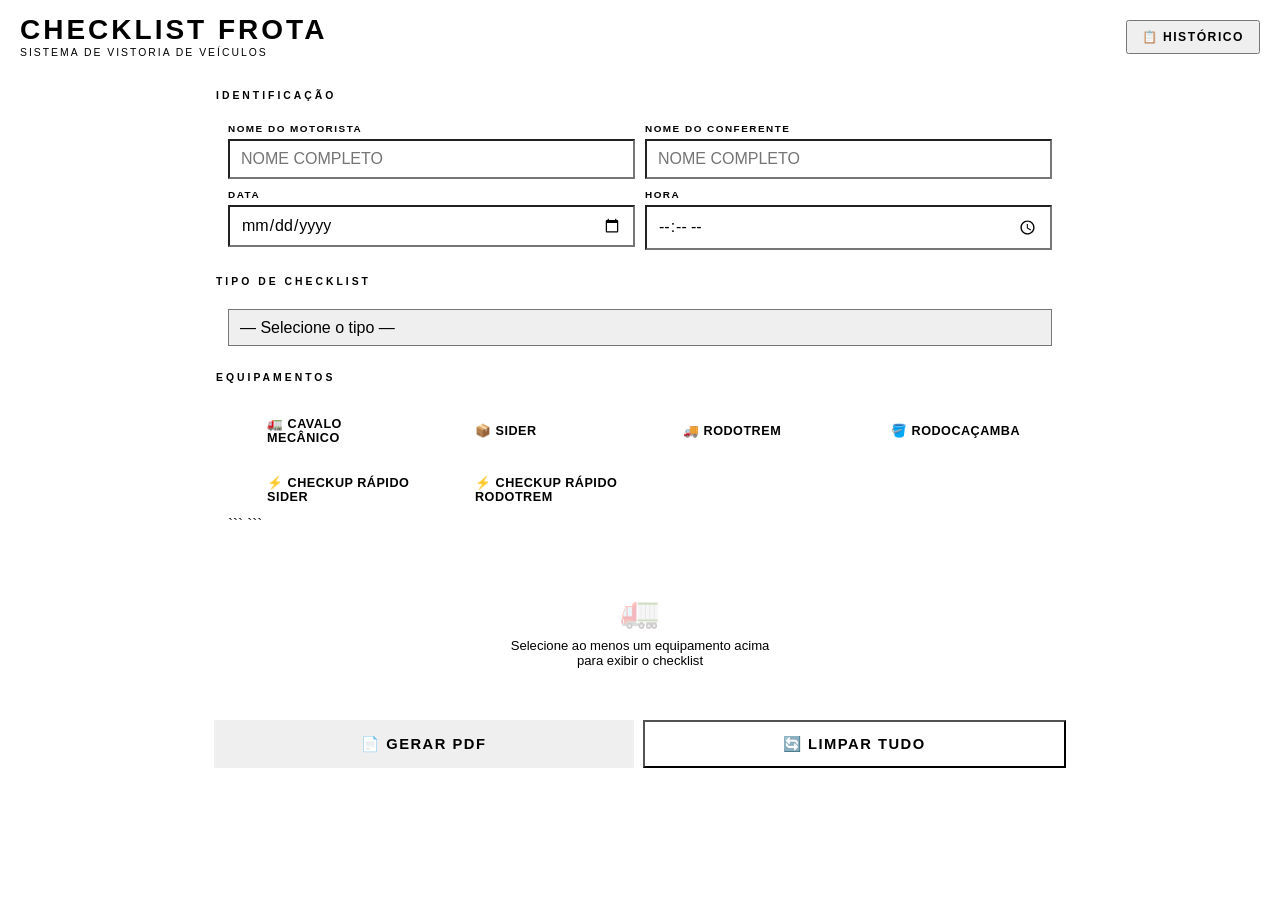
<file: index2.html>
<!DOCTYPE html>

<html lang="pt-BR">
<head>
  <meta charset="UTF-8">
  <meta name="viewport" content="width=device-width, initial-scale=1.0, viewport-fit=cover">
  <meta name="mobile-web-app-capable" content="yes">
  <meta name="apple-mobile-web-app-capable" content="yes">
  <meta name="apple-mobile-web-app-status-bar-style" content="black-translucent">
  <title>Checklist de Frota</title>
  <link href="https://fonts.googleapis.com/css2?family=Barlow+Condensed:wght@400;600;700;800&family=Barlow:wght@300;400;500;600&display=swap" rel="stylesheet">
<!-- ============================================================
     CSS
============================================================ -->
<style>
/* ============================================================
   CHECKLIST FROTA — style.css  v2
   ============================================================ */

/* ─── VARIÁVEIS ──────────────────────────────────────────────── */
:root {
–bg:          #0d0f18;
–surface:     #161927;
–surface2:    #1e2235;
–border:      #2a3050;
–border2:     #343c5c;
–accent:      #f5a623;
–accent-dim:  rgba(245,166,35,0.12);
–accent2:     #e8531a;
–accent2-dim: rgba(232,83,26,0.10);
–text:        #eaecf4;
–text-muted:  #6b7194;
–text-soft:   #9da3c0;
–ok:          #22c55e;
–ok-dim:      rgba(34,197,94,0.12);
–nok:         #ef4444;
–nok-dim:     rgba(239,68,68,0.12);
–na:          #64748b;
–na-dim:      rgba(100,116,139,0.15);
–blue:        #3b82f6;
–green:       #16a34a;
–purple:      #7c3aed;
–radius:      10px;
–radius-sm:   6px;
}

/* ─── RESET ──────────────────────────────────────────────────── */
*, *::before, *::after { box-sizing: border-box; margin: 0; padding: 0; }

body {
background: var(–bg);
color: var(–text);
font-family: ‘Barlow’, sans-serif;
font-size: 15px;
min-height: 100vh;
-webkit-text-size-adjust: 100%;
}

::-webkit-scrollbar { width: 5px; }
::-webkit-scrollbar-track { background: var(–bg); }
::-webkit-scrollbar-thumb { background: var(–border2); border-radius: 3px; }

/* ─── HEADER ─────────────────────────────────────────────────── */
header {
background: linear-gradient(135deg, var(–bg) 0%, var(–surface) 100%);
border-bottom: 2px solid var(–accent);
padding: 16px 20px 12px;
position: sticky; top: 0; z-index: 200;
display: flex; align-items: center; justify-content: space-between; gap: 12px;
}
.header-left h1 {
font-family: ‘Barlow Condensed’, sans-serif;
font-size: 1.75rem; font-weight: 800;
letter-spacing: 3px; text-transform: uppercase;
color: var(–text); line-height: 1;
}
.header-left h1 span { color: var(–accent); }
.header-left p {
font-size: 0.65rem; color: var(–text-muted);
letter-spacing: 2px; text-transform: uppercase; margin-top: 3px;
}
.btn-hist {
background: var(–surface2); border: 1px solid var(–border2);
border-radius: var(–radius-sm); color: var(–text-soft);
font-family: ‘Barlow Condensed’, sans-serif; font-size: 0.76rem;
font-weight: 700; letter-spacing: 1.5px; text-transform: uppercase;
padding: 8px 14px; cursor: pointer; transition: all .2s; white-space: nowrap;
-webkit-tap-highlight-color: transparent;
}
.btn-hist:hover { border-color: var(–accent); color: var(–accent); }

/* ─── CONTAINER ──────────────────────────────────────────────── */
.container { max-width: 880px; margin: 0 auto; padding: 20px 14px 80px; }

/* ─── SECTION TITLE ──────────────────────────────────────────── */
.section-title {
font-family: ‘Barlow Condensed’, sans-serif;
font-size: 0.65rem; font-weight: 700;
letter-spacing: 3px; text-transform: uppercase;
color: var(–accent); margin-bottom: 8px; padding-left: 2px;
display: flex; align-items: center; gap: 8px;
}
.section-title::after { content: ‘’; flex: 1; height: 1px; background: var(–border); }

/* ─── CARD ───────────────────────────────────────────────────── */
.card {
background: var(–surface); border: 1px solid var(–border);
border-radius: var(–radius); padding: 14px; margin-bottom: 12px;
}

/* ─── IDENTIFICAÇÃO ──────────────────────────────────────────── */
/* Grid responsivo: 2 colunas em telas >= 480px, 1 coluna abaixo */
.id-grid {
display: grid;
grid-template-columns: 1fr 1fr;
gap: 10px;
}
@media (max-width: 479px) {
.id-grid { grid-template-columns: 1fr; }
}

.field label {
display: block; font-size: 0.62rem; font-weight: 700;
letter-spacing: 1.5px; text-transform: uppercase;
color: var(–text-muted); margin-bottom: 5px;
}
.field input, .field select {
width: 100%; background: var(–surface2);
border: 1px solid var(–border); border-radius: var(–radius-sm);
color: var(–text); font-family: ‘Barlow’, sans-serif;
font-size: 1rem; /* >=16px evita zoom no iOS */
padding: 9px 11px; outline: none;
transition: border-color .2s, box-shadow .2s;
-webkit-appearance: none;
appearance: none;
}
.field input:focus, .field select:focus {
border-color: var(–accent); box-shadow: 0 0 0 3px var(–accent-dim);
}

/* ─── SELECT TIPO ────────────────────────────────────────────── */
.tipo-select-wrap { position: relative; }
.tipo-select-wrap::after {
content: ‘▾’; position: absolute; right: 12px; top: 50%;
transform: translateY(-50%); color: var(–accent);
pointer-events: none; font-size: 0.85rem;
}
.tipo-select {
width: 100%; background: var(–surface2);
border: 1px solid var(–border); border-radius: var(–radius-sm);
color: var(–text); font-family: ‘Barlow’, sans-serif;
font-size: 1rem; padding: 10px 34px 10px 12px;
outline: none; cursor: pointer;
-webkit-appearance: none; appearance: none;
transition: border-color .2s, box-shadow .2s;
}
.tipo-select:focus { border-color: var(–accent); box-shadow: 0 0 0 3px var(–accent-dim); }
.tipo-select option { background: #1e2235; color: var(–text); }

/* ─── EQUIPAMENTOS ───────────────────────────────────────────── */
.equip-grid {
display: grid;
grid-template-columns: repeat(auto-fill, minmax(175px, 1fr));
gap: 8px;
}
.equip-btn {
display: flex; align-items: center; gap: 9px;
background: var(–surface2); border: 2px solid var(–border);
border-radius: var(–radius-sm); padding: 11px 12px;
cursor: pointer; transition: all .15s; user-select: none;
-webkit-tap-highlight-color: transparent;
}
.equip-btn:hover  { border-color: var(–accent2); background: var(–accent2-dim); }
.equip-btn.active { border-color: var(–accent2); background: var(–accent2-dim); }
.equip-btn.disabled {
opacity: .35; pointer-events: none;
}
.equip-btn .edot {
width: 18px; height: 18px; border-radius: 4px;
border: 2px solid var(–border2); flex-shrink: 0;
transition: all .15s; display: flex; align-items: center; justify-content: center;
}
.equip-btn.active .edot { background: var(–accent2); border-color: var(–accent2); }
.equip-btn.active .edot::after { content: ‘✓’; font-size: 10px; color: #fff; font-weight: 800; }
.equip-btn span { font-size: 0.79rem; font-weight: 600; text-transform: uppercase; letter-spacing: 0.5px; }

/* ─── CAMPOS PLACA / KM ──────────────────────────────────────── */
.equip-fields {
display: none; margin-top: 10px; padding-top: 10px;
border-top: 1px solid var(–border); gap: 8px; flex-wrap: wrap;
}
.equip-fields.visible { display: flex; }
.equip-fields .field  { flex: 1; min-width: 130px; }

/* ─── CHECKLIST ──────────────────────────────────────────────── */
.checklist-section         { display: none; }
.checklist-section.visible { display: block; animation: fadeUp .22s ease; }
@keyframes fadeUp {
from { opacity: 0; transform: translateY(5px); }
to   { opacity: 1; transform: translateY(0); }
}

.equip-label {
display: inline-flex; align-items: center; gap: 5px;
font-family: ‘Barlow Condensed’, sans-serif;
font-size: 0.65rem; font-weight: 700; letter-spacing: 2px;
text-transform: uppercase; padding: 3px 9px; border-radius: 3px;
margin-bottom: 9px; background: var(–accent2); color: #fff;
}
.equip-label.blue   { background: var(–blue); }
.equip-label.green  { background: var(–green); }
.equip-label.purple { background: var(–purple); }

/* ─── ITEM ROW ───────────────────────────────────────────────── */
.item-row {
background: var(–surface2); border: 1px solid var(–border);
border-radius: var(–radius-sm); margin-bottom: 4px;
overflow: hidden; transition: border-color .13s;
}
.item-row:hover    { border-color: var(–border2); }
.item-row.has-photo { border-left: 3px solid #38bdf8; }

.item-main {
display: flex; align-items: center; gap: 7px; padding: 7px 9px;
}
.item-num {
font-family: ‘Barlow Condensed’, sans-serif; font-size: 0.66rem;
font-weight: 700; color: var(–text-muted);
min-width: 18px; text-align: right; flex-shrink: 0;
}
.item-label { flex: 1; font-size: 0.83rem; font-weight: 500; color: var(–text); }
.item-btns  { display: flex; gap: 3px; flex-shrink: 0; }

.st-btn {
width: 38px; height: 30px; border: 1.5px solid var(–border);
border-radius: 5px; background: transparent; color: var(–text-muted);
font-size: 0.68rem; font-weight: 700; cursor: pointer;
transition: all .11s; letter-spacing: 0.5px; font-family: ‘Barlow’, sans-serif;
-webkit-tap-highlight-color: transparent;
}
.st-btn:hover      { border-color: var(–border2); color: var(–text); }
.st-btn.ok-active  { background: var(–ok-dim);  border-color: var(–ok);  color: var(–ok);  }
.st-btn.nok-active { background: var(–nok-dim); border-color: var(–nok); color: var(–nok); }
.st-btn.na-active  { background: var(–na-dim);  border-color: var(–na);  color: var(–na);  }

.obs-btn, .cam-btn {
width: 30px; height: 30px; border: 1.5px solid var(–border);
border-radius: 5px; background: transparent; color: var(–text-muted);
font-size: 0.72rem; cursor: pointer; transition: all .11s;
display: flex; align-items: center; justify-content: center; flex-shrink: 0;
-webkit-tap-highlight-color: transparent;
}
.obs-btn:hover   { border-color: var(–accent); color: var(–accent); }
.obs-btn.has-obs { border-color: var(–accent); color: var(–accent); background: var(–accent-dim); }
.cam-btn:hover     { border-color: #38bdf8; color: #38bdf8; }
.cam-btn.has-photo { border-color: #38bdf8; color: #38bdf8; background: rgba(56,189,248,0.1); }

.obs-area { display: none; padding: 0 9px 7px; }
.obs-area.open { display: block; }
.obs-area textarea {
width: 100%; background: var(–surface);
border: 1px solid var(–border); border-radius: 5px;
color: var(–text); font-family: ‘Barlow’, sans-serif;
font-size: 1rem; padding: 6px 8px; resize: vertical;
min-height: 50px; outline: none; transition: border-color .2s;
-webkit-appearance: none;
}
.obs-area textarea:focus { border-color: var(–accent); }
.obs-area textarea::placeholder { color: var(–text-muted); }

.photo-area { display: none; padding: 0 9px 7px; }
.photo-area.open { display: flex; align-items: center; gap: 7px; flex-wrap: wrap; }

.photo-preview {
position: relative; width: 60px; height: 60px;
border-radius: 4px; overflow: hidden;
border: 2px solid var(–border2); flex-shrink: 0;
}
.photo-preview img { width: 100%; height: 100%; object-fit: cover; display: block; }
.photo-preview.status-ok  { border-color: #22c55e; }
.photo-preview.status-nok { border-color: #ef4444; }
.photo-preview.status-na  { border-color: #eab308; }

.photo-remove {
position: absolute; top: 2px; right: 2px;
width: 15px; height: 15px; background: rgba(239,68,68,0.9);
border: none; border-radius: 50%; color: #fff; font-size: 7px;
cursor: pointer; display: flex; align-items: center; justify-content: center;
}
.photo-add-btn {
width: 60px; height: 60px; border: 2px dashed var(–border2);
border-radius: 4px; background: transparent; color: var(–text-muted);
font-size: 1.2rem; cursor: pointer;
display: flex; align-items: center; justify-content: center;
transition: all .13s; flex-shrink: 0;
-webkit-tap-highlight-color: transparent;
}
.photo-add-btn:hover { border-color: #38bdf8; color: #38bdf8; }

/* ─── EMPTY STATE ────────────────────────────────────────────── */
.empty-state { text-align: center; padding: 34px 20px; color: var(–text-muted); }
.empty-state .icon { font-size: 2rem; margin-bottom: 8px; opacity: .28; }
.empty-state p { font-size: 0.82rem; }

/* ─── AÇÕES ──────────────────────────────────────────────────── */
.actions { display: flex; gap: 9px; margin-top: 18px; flex-wrap: wrap; }

.btn-primary {
flex: 1; min-width: 140px; background: var(–accent); color: #000;
border: none; border-radius: var(–radius-sm);
font-family: ‘Barlow Condensed’, sans-serif; font-size: 0.92rem;
font-weight: 700; letter-spacing: 1.5px; text-transform: uppercase;
padding: 13px 16px; cursor: pointer; transition: all .16s;
-webkit-tap-highlight-color: transparent;
}
.btn-primary:hover { background: #e0951a; transform: translateY(-1px); }

.btn-secondary {
flex: 1; min-width: 140px; background: transparent; color: var(–text-soft);
border: 1.5px solid var(–border); border-radius: var(–radius-sm);
font-family: ‘Barlow Condensed’, sans-serif; font-size: 0.92rem;
font-weight: 700; letter-spacing: 1.5px; text-transform: uppercase;
padding: 13px 16px; cursor: pointer; transition: all .16s;
-webkit-tap-highlight-color: transparent;
}
.btn-secondary:hover { border-color: var(–text-muted); color: var(–text); }

/* ─── MODAL HISTÓRICO ────────────────────────────────────────── */
.modal-overlay {
display: none; position: fixed; inset: 0;
background: rgba(0,0,0,0.72); z-index: 500;
align-items: center; justify-content: center; padding: 14px;
}
.modal-overlay.open { display: flex; }
.modal {
background: var(–surface); border: 1px solid var(–border2);
border-radius: var(–radius); width: 100%; max-width: 640px;
max-height: 85vh; display: flex; flex-direction: column; overflow: hidden;
}
.modal-header {
display: flex; align-items: center; justify-content: space-between;
padding: 14px 16px; border-bottom: 1px solid var(–border);
}
.modal-header h2 {
font-family: ‘Barlow Condensed’, sans-serif; font-size: 1rem;
font-weight: 700; letter-spacing: 2px; text-transform: uppercase; color: var(–accent);
}
.modal-close {
width: 28px; height: 28px; border: 1px solid var(–border);
border-radius: 4px; background: transparent; color: var(–text-muted);
font-size: 0.85rem; cursor: pointer;
display: flex; align-items: center; justify-content: center;
transition: all .13s; -webkit-tap-highlight-color: transparent;
}
.modal-close:hover { border-color: var(–nok); color: var(–nok); }
.modal-search { padding: 10px 16px; border-bottom: 1px solid var(–border); }
.modal-search input {
width: 100%; background: var(–surface2); border: 1px solid var(–border);
border-radius: var(–radius-sm); color: var(–text);
font-family: ‘Barlow’, sans-serif; font-size: 1rem;
padding: 8px 11px; outline: none; transition: border-color .2s;
-webkit-appearance: none;
}
.modal-search input:focus { border-color: var(–accent); }
.modal-search input::placeholder { color: var(–text-muted); }
.modal-body { overflow-y: auto; padding: 10px 16px; flex: 1; -webkit-overflow-scrolling: touch; }

.hist-item {
background: var(–surface2); border: 1px solid var(–border);
border-radius: var(–radius-sm); padding: 10px 12px;
margin-bottom: 7px; transition: border-color .13s;
}
.hist-item:hover { border-color: var(–accent); }
.hist-item-top { display: flex; justify-content: space-between; align-items: flex-start; gap: 8px; }
.hist-placa { font-family: ‘Barlow Condensed’, sans-serif; font-size: 0.95rem; font-weight: 700; color: var(–accent); letter-spacing: 1px; }
.hist-date  { font-size: 0.7rem; color: var(–text-muted); white-space: nowrap; }
.hist-info  { font-size: 0.75rem; color: var(–text-soft); margin-top: 2px; }
.hist-badges { display: flex; gap: 4px; margin-top: 4px; flex-wrap: wrap; }
.hist-badge { font-size: 0.62rem; font-weight: 700; padding: 1px 6px; border-radius: 3px; }
.hist-badge.ok   { background: var(–ok-dim);  color: var(–ok);  border: 1px solid var(–ok);  }
.hist-badge.nok  { background: var(–nok-dim); color: var(–nok); border: 1px solid var(–nok); }
.hist-badge.pend { background: rgba(251,191,36,.1); color: #fbbf24; border: 1px solid #fbbf24; }
.hist-empty { text-align: center; padding: 28px; color: var(–text-muted); font-size: 0.82rem; }

/* ─── ELEMENTOS PDF (ocultos na tela) ────────────────────────── */
#pdf-header, #pdf-footer, #pdf-cols { display: none; }

/* ─── PRINT / PDF ────────────────────────────────────────────── */
@media print {
@page { size: A4 portrait; margin: 10mm 11mm 13mm; }

- { -webkit-print-color-adjust: exact !important; print-color-adjust: exact !important; }
  body { background: #fff !important; color: #111 !important; font-size: 7.5pt; font-family: Arial, sans-serif; }
  header, .container, .actions, .modal-overlay { display: none !important; }

/* ── Cabeçalho ── */
#pdf-header {
display: block !important; border-bottom: 2px solid #1a1d27;
padding-bottom: 6px; margin-bottom: 7px;
}
#pdf-header .pdf-title { font-size: 12pt; font-weight: 800; text-transform: uppercase; letter-spacing: 2px; color: #1a1d27; }
#pdf-header .pdf-title span { color: #e8531a; }
#pdf-header .pdf-meta { display: flex; flex-wrap: wrap; gap: 3px 16px; font-size: 7pt; color: #444; margin-top: 4px; }
#pdf-header .pdf-meta strong { color: #111; }
#pdf-header .pdf-counters { display: flex; gap: 6px; margin-top: 5px; font-size: 7pt; font-weight: 700; }
#pdf-header .cnt { padding: 2px 6px; border-radius: 3px; }
#pdf-header .cnt-ok   { background: #d4edda; color: #155724; }
#pdf-header .cnt-nok  { background: #f8d7da; color: #721c24; }
#pdf-header .cnt-na   { background: #e2e3e5; color: #383d41; }
#pdf-header .cnt-pend { background: #fff3cd; color: #856404; }

/* ── Grid 2 colunas ── */
#pdf-cols { display: grid !important; grid-template-columns: 1fr 1fr; gap: 0 8px; align-items: start; }

.pdf-section { break-inside: avoid; margin-bottom: 5px; }
.pdf-section-header {
background: #1a1d27 !important; color: #fff !important;
font-size: 6.5pt; font-weight: 700; text-transform: uppercase;
letter-spacing: 1.5px; padding: 3px 6px; margin-bottom: 1px; border-radius: 3px 3px 0 0;
}
.pdf-item {
display: flex; align-items: flex-start; gap: 4px;
padding: 2px 5px; border-bottom: 1px solid #eee;
break-inside: avoid; font-size: 6.5pt;
}
.pdf-item:last-child { border-bottom: none; }

.pdf-badge {
font-size: 5.5pt; font-weight: 700; padding: 1px 4px;
border-radius: 3px; min-width: 24px; text-align: center;
flex-shrink: 0; margin-top: 1px;
}
.pdf-badge.ok   { background: #28a745 !important; color: #fff !important; }
.pdf-badge.nok  { background: #dc3545 !important; color: #fff !important; }
.pdf-badge.na   { background: #868e96 !important; color: #fff !important; }
.pdf-badge.pend { background: #ffc107 !important; color: #000 !important; }

.pdf-item-body { flex: 1; }
.pdf-item-text { line-height: 1.3; }
.pdf-item-obs  { font-size: 6pt; color: #555; margin-top: 1px; }
.pdf-item-obs::before { content: ’↳ ’; color: #e8531a; font-weight: 700; }

/* Miniatura inline da foto */
.pdf-inline-photo {
width: 36px; height: 36px; object-fit: cover;
border-radius: 2px; margin-top: 2px; display: block;
flex-shrink: 0;
}
.pdf-inline-photo.border-ok  { border: 1.5px solid #28a745 !important; }
.pdf-inline-photo.border-nok { border: 1.5px solid #dc3545 !important; }
.pdf-inline-photo.border-na  { border: 1.5px solid #eab308 !important; }
.pdf-inline-photo.border-pend{ border: 1.5px solid #ffc107 !important; }

/* ── Seção NOK ── */
.pdf-nok-section { grid-column: 1/-1; margin-top: 7px; break-inside: avoid; }
.pdf-nok-header {
background: #dc3545 !important; color: #fff !important;
font-size: 6.5pt; font-weight: 700; text-transform: uppercase;
letter-spacing: 1.5px; padding: 3px 6px; border-radius: 3px 3px 0 0;
}
.pdf-nok-item { padding: 2px 6px; font-size: 7pt; border-bottom: 1px solid #fcc; break-inside: avoid; }
.pdf-nok-item strong   { color: #dc3545; }
.pdf-nok-item .nok-loc { font-size: 6pt; color: #666; }
.pdf-nok-item .nok-obs { font-size: 6pt; color: #c0392b; font-style: italic; }
.pdf-nok-item .nok-obs::before { content: ’Obs: ’; }

/* ── Registros Fotográficos (ao final, até 3 colunas) ── */
.pdf-photos-section { grid-column: 1/-1; margin-top: 8px; break-inside: avoid; }
.pdf-photos-header {
background: #1d4ed8 !important; color: #fff !important;
font-size: 6.5pt; font-weight: 700; text-transform: uppercase;
letter-spacing: 1.5px; padding: 3px 6px; border-radius: 3px 3px 0 0;
}
.pdf-photos-grid {
display: grid !important;
grid-template-columns: repeat(3, 1fr);
gap: 4px; padding: 5px;
border: 1px solid #dde; border-top: none; border-radius: 0 0 3px 3px;
}
.pdf-photo-item { break-inside: avoid; text-align: center; }
.pdf-photo-item img {
width: 100%; height: auto; max-height: 75px;
object-fit: cover; border-radius: 3px; display: block;
}
.pdf-photo-item img.border-ok  { border: 2px solid #28a745 !important; }
.pdf-photo-item img.border-nok { border: 2px solid #dc3545 !important; }
.pdf-photo-item img.border-na  { border: 2px solid #eab308 !important; }
.pdf-photo-item img.border-pend{ border: 2px solid #ffc107 !important; }
.pdf-photo-caption { font-size: 5pt; color: #555; margin-top: 2px; }

/* ── Rodapé fixo ── */
#pdf-footer {
display: flex !important; justify-content: space-between;
position: fixed; bottom: 0; left: 0; right: 0;
border-top: 1px solid #ccc; padding: 2px 11mm;
font-size: 6pt; color: #888; background: #fff;
}
}

/* ─── BADGES NOVAS CATEGORIAS ────────────────────────────────── */
.equip-label.teal   { background: #0d9488; }
.equip-label.orange { background: #d97706; }

/* ─── CHECKUP RÁPIDO — ITENS ─────────────────────────────────── */
.cu-item-row { flex-direction: column; align-items: stretch; }
.cu-item-main { padding-bottom: 4px; }

.cu-field-row {
display: flex;
align-items: center;
gap: 5px;
padding: 4px 9px 7px;
flex-wrap: wrap;
}
.cu-label {
font-size: 0.62rem;
font-weight: 700;
letter-spacing: 1px;
text-transform: uppercase;
color: var(–text-muted);
white-space: nowrap;
flex-shrink: 0;
}
.cu-input {
background: var(–surface);
border: 1px solid var(–border);
border-radius: 5px;
color: var(–text);
font-family: ‘Barlow’, sans-serif;
font-size: 0.88rem;
padding: 5px 8px;
outline: none;
transition: border-color .2s;
width: 110px;
flex-shrink: 0;
-webkit-appearance: none;
}
.cu-input-sm { width: 62px; }
.cu-input:focus { border-color: var(–accent); }

.cu-status-btns { display: flex; gap: 3px; flex-shrink: 0; }

/* Botão atenção (amarelo) */
.st-btn-atencao { border-color: #ca8a04 !important; }
.st-btn.atencao-active {
background: rgba(202,138,4,0.15) !important;
border-color: #ca8a04 !important;
color: #fbbf24 !important;
}

/* ─── PDF — badge atenção ────────────────────────────────────── */
@media print {
.pdf-badge.atencao { background: #f59e0b !important; color: #000 !important; }
#pdf-header .cnt-atencao { background: #fff3cd; color: #92400e; }

/* badges teal / orange para checkups */
.pdf-section-header.teal   { background: #0d9488 !important; }
.pdf-section-header.orange { background: #d97706 !important; }
}
</style>

</head>

<!-- ============================================================
     HTML
============================================================ -->

<body>

<!-- HEADER -->

<header>
  <div class="header-left">
    <h1>CHECK<span>LIST</span> FROTA</h1>
    <p>Sistema de Vistoria de Veículos</p>
  </div>
  <button class="btn-hist" onclick="abrirHistorico()">📋 Histórico</button>
</header>

<!-- ELEMENTOS DO PDF (invisíveis na tela) -->

<div id="pdf-header"></div>
<div id="pdf-cols"></div>
<div id="pdf-footer"></div>

<!-- CONTEÚDO PRINCIPAL -->

<div class="container">

  <!-- IDENTIFICAÇÃO -->

  <div class="section-title">Identificação</div>
  <div class="card">
    <div class="id-grid">
      <div class="field" id="motorista-field">
        <label for="motorista">Nome do Motorista</label>
        <input type="text" id="motorista" placeholder="NOME COMPLETO" autocomplete="name" oninput="toUpperInput(this)">
      </div>
      <div class="field">
        <label for="conferente">Nome do Conferente</label>
        <input type="text" id="conferente" placeholder="NOME COMPLETO" autocomplete="name" oninput="toUpperInput(this)">
      </div>
      <div class="field">
        <label for="data">Data</label>
        <input type="date" id="data">
      </div>
      <div class="field">
        <label for="hora">Hora</label>
        <input type="time" id="hora">
      </div>
    </div>
  </div>

  <!-- TIPO DE CHECKLIST -->

  <div class="section-title">Tipo de Checklist</div>
  <div class="card">
    <div class="field">
      <div class="tipo-select-wrap">
        <select class="tipo-select" id="tipo-select" onchange="onTipoChange(this)">
          <option value="">— Selecione o tipo —</option>
          <option value="Vistoria Rotineira">Vistoria Rotineira</option>
          <option value="Manutenção Preventiva">Manutenção Preventiva</option>
          <option value="Devolução">Devolução</option>
          <option value="Entrega">Entrega</option>
          <option value="Saída da Garagem">Saída da Garagem</option>
          <option value="Entrada da Garagem">Entrada da Garagem</option>
          <option value="Sider">Sider</option>
          <option value="Rodotrem">Rodotrem</option>
          <option value="Checkup Rápido Sider">Checkup Rápido Sider</option>
          <option value="Checkup Rápido Rodotrem">Checkup Rápido Rodotrem</option>
        </select>
      </div>
    </div>
  </div>

  <!-- EQUIPAMENTOS -->

  <div class="section-title">Equipamentos</div>
  <div class="card">
    <div class="equip-grid">
      <div class="equip-btn" data-equip="cavalo" onclick="toggleEquip('cavalo')">
        <div class="edot"></div><span>🚛 Cavalo Mecânico</span>
      </div>
      <div class="equip-btn" data-equip="sider" onclick="toggleEquip('sider')">
        <div class="edot"></div><span>📦 Sider</span>
      </div>
      <div class="equip-btn" data-equip="rodotrem" onclick="toggleEquip('rodotrem')">
        <div class="edot"></div><span>🚚 Rodotrem</span>
      </div>
      <div class="equip-btn" data-equip="rodocacamba" onclick="toggleEquip('rodocacamba')">
        <div class="edot"></div><span>🪣 Rodocaçamba</span>
      </div>
      <div class="equip-btn" data-equip="checkup_sider" onclick="toggleEquip('checkup_sider')">
        <div class="edot"></div><span>⚡ Checkup Rápido Sider</span>
      </div>
      <div class="equip-btn" data-equip="checkup_rodo" onclick="toggleEquip('checkup_rodo')">
        <div class="edot"></div><span>⚡ Checkup Rápido Rodotrem</span>
      </div>
    </div>

```
<!-- Campos: Cavalo Mecânico -->
<div class="equip-fields" id="fields-cavalo">
  <div class="field">
    <label for="placa-cavalo">Placa — Cavalo Mecânico</label>
    <input type="text" id="placa-cavalo" placeholder="AAA-0000" maxlength="8"
           oninput="maskPlaca(this)" autocomplete="off">
  </div>
  <div class="field">
    <label for="km-cavalo">KM Atual</label>
    <input type="text" id="km-cavalo" placeholder="000.000"
           oninput="maskKm(this)" inputmode="numeric" autocomplete="off">
  </div>
</div>

<!-- Campos: Sider -->
<div class="equip-fields" id="fields-sider">
  <div class="field">
    <label for="placa-sider">Placa — Sider</label>
    <input type="text" id="placa-sider" placeholder="AAA-0000" maxlength="8"
           oninput="maskPlaca(this)" autocomplete="off">
  </div>
</div>

<!-- Campos: Rodotrem -->
<div class="equip-fields" id="fields-rodotrem">
  <div class="field">
    <label for="placa-rodotrem1">Placa — 1ª Carreta</label>
    <input type="text" id="placa-rodotrem1" placeholder="AAA-0000" maxlength="8"
           oninput="maskPlaca(this)" autocomplete="off">
  </div>
  <div class="field">
    <label for="placa-rodotrem2">Placa — 2ª Carreta</label>
    <input type="text" id="placa-rodotrem2" placeholder="AAA-0000" maxlength="8"
           oninput="maskPlaca(this)" autocomplete="off">
  </div>
</div>

<!-- Campos: Rodocaçamba -->
<div class="equip-fields" id="fields-rodocacamba">
  <div class="field">
    <label for="placa-rodocacamba1">Placa — Carreta 1</label>
    <input type="text" id="placa-rodocacamba1" placeholder="AAA-0000" maxlength="8"
           oninput="maskPlaca(this)" autocomplete="off">
  </div>
  <div class="field">
    <label for="placa-rodocacamba2">Placa — Dolly</label>
    <input type="text" id="placa-rodocacamba2" placeholder="AAA-0000" maxlength="8"
           oninput="maskPlaca(this)" autocomplete="off">
  </div>
  <div class="field">
    <label for="placa-rodocacamba3">Placa — Carreta 3</label>
    <input type="text" id="placa-rodocacamba3" placeholder="AAA-0000" maxlength="8"
           oninput="maskPlaca(this)" autocomplete="off">
  </div>
</div>

<!-- Campos: Checkup Rápido Sider -->
<div class="equip-fields" id="fields-checkup_sider">
  <div class="field">
    <label for="placa-checkup-sider">Placa — Sider</label>
    <input type="text" id="placa-checkup-sider" placeholder="AAA-0000" maxlength="8"
           oninput="maskPlaca(this)" autocomplete="off">
  </div>
</div>

<!-- Campos: Checkup Rápido Rodotrem -->
<div class="equip-fields" id="fields-checkup_rodo">
  <div class="field">
    <label for="placa-checkup-rodo">Placa — 1ª Carreta</label>
    <input type="text" id="placa-checkup-rodo" placeholder="AAA-0000" maxlength="8"
           oninput="maskPlaca(this)" autocomplete="off">
  </div>
</div>
```

  </div>

  <!-- CHECKLISTS DINÂMICOS -->

  <div id="checklists-container">
    <div class="empty-state">
      <div class="icon">🚛</div>
      <p>Selecione ao menos um equipamento acima<br>para exibir o checklist</p>
    </div>
  </div>

  <!-- AÇÕES -->

  <div class="actions">
    <button class="btn-primary"   onclick="gerarPDF()">📄 Gerar PDF</button>
    <button class="btn-secondary" onclick="limparTudo()">🔄 Limpar Tudo</button>
  </div>

</div><!-- /container -->

<!-- MODAL HISTÓRICO -->

<div class="modal-overlay" id="modal-historico">
  <div class="modal">
    <div class="modal-header">
      <h2>📋 Histórico de Checklists</h2>
      <button class="modal-close" onclick="fecharHistorico()">✕</button>
    </div>
    <div class="modal-search">
      <input type="text" id="hist-search"
             placeholder="Pesquisar por placa, motorista ou conferente..."
             autocomplete="off">
    </div>
    <div class="modal-body" id="hist-body">
      <div class="hist-empty">Nenhum checklist gerado ainda.</div>
    </div>
  </div>
</div>

</body>

<!-- ============================================================
     JAVASCRIPT
============================================================ -->

<script>
/* ============================================================
   CHECKLIST FROTA — app.js  v3
   ============================================================ */

/* ─── ESTADO ─────────────────────────────────────────────────── */
const equipAtivos = new Set();
const fotosCache  = {};

/* ─── DADOS DOS CHECKLISTS NORMAIS ───────────────────────────── */
const ITENS_EXTRAS_IMPL = ["Bexigão e Embuchamentos","Sem Vazamentos de Ar"];

const itensCavalo = [
  "Documentação do Cavalo Mecânico","Painel de Instrumentos (avisos)",
  "Pintura / Defletor de Ar","Parabrisa / Limpadores / Esguicho",
  "Farol Diant.: Piscas / Milhas / Luz Baixa / Luz Alta (DRL se houver)",
  "Lanterna Tras.: Luz de Posição / Freio / Pisca / Ré",
  "Escada / Parachoques / Paralamas","5ª Roda / Gavião",
  "Conectores e Mangueiras de Ar e Elétrica",
  "Nível de Óleo (Motor / Câmbio / Diferencial)","Nível de Arrefecimento",
  "Óleo e Arrefecimento s/ Vazamentos","Opacidade","Tacógrafo","Extintor"
];

function buildImplList(base) { return [...base,...ITENS_EXTRAS_IMPL,"Observações"]; }

const itensSiderBase = [
  "Documentação da Carreta","Sinalização Reflexiva Laterais","Luz de Sinalização Laterais",
  "Lanterna Tras.: Luz de Posição / Freio / Pisca / Ré","Lonas Laterais / Teto / Cabo de Aço",
  "Cintas / Catracas / Cantoneiras / Réguas","Pés Hidráulicos / Manivela","Pino Rei",
  "Extintor / Estepe","Porta e Assoalho","Paralama / Parachoque / Escada / Degraus"
];
const itensRodoC1Base = [
  "Documentação da Carreta","Sinalização Reflexiva Laterais","Luz de Sinalização Laterais",
  "Lanterna Tras.: Luz de Posição / Freio / Pisca / Ré","Porta e Assoalho",
  "Lonas Laterais / Teto / Cabo de Aço","Cintas / Catracas / Cantoneiras / Réguas",
  "Extintor / Estepe","5ª Roda / Gavião / Pino Rei","Pés Hidráulicos / Manivela",
  "Paralama / Parachoque / Escada / Degraus"
];
const itensRodoC2Base = [
  "Documentação da Carreta","Pino Rei","Pés Hidráulicos / Manivela",
  "Lanterna Tras.: Luz de Posição / Freio / Pisca / Ré","Lonas Laterais / Teto / Cabo de Aço",
  "Cintas / Catracas / Cantoneiras / Réguas","Extintor / Estepe",
  "Paralama / Parachoque / Escada / Degraus"
];
const itensRodoCacambaBase = [
  "Documentação das Carretas e Dolly","Sinalização Reflexiva Laterais","Luz de Sinalização Laterais",
  "Lanterna Tras.: Luz de Posição / Freio / Pisca / Ré","Caçamba / Estrutura",
  "Mecanismo de Basculamento","Lona, abertura e fechamento","Cilindro Hidráulico / Mangueiras",
  "Extintor / Estepe","Pés Hidráulicos / Manivela","Paralama / Parachoque / Escada / Degraus"
];

const itens = {
  cavalo:      itensCavalo,
  sider:       buildImplList(itensSiderBase),
  rodotrem_c1: buildImplList(itensRodoC1Base),
  rodotrem_c2: buildImplList(itensRodoC2Base),
  rodocacamba: buildImplList(itensRodoCacambaBase)
};

/* ─── DADOS CHECKUP RÁPIDO ───────────────────────────────────── */
// tipo: qty|extintor|estepe|pneu|quinta
const checkupSiderItens = [
  {label:"Cintas",        tipo:"qty"},
  {label:"Catracas",      tipo:"qty"},
  {label:"Cantoneiras",   tipo:"qty"},
  {label:"Réguas",        tipo:"qty"},
  {label:"Extintor",      tipo:"extintor"},
  {label:"Estepe 1",      tipo:"estepe"},
  {label:"Estepe 2",      tipo:"estepe"},
  {label:"Pneus",         tipo:"pneu"},
  {label:"Quinta Roda / Gavião / Pino Rei", tipo:"quinta"}
];
const checkupRodoItens = [
  {label:"Cintas",        tipo:"qty"},
  {label:"Catracas",      tipo:"qty"},
  {label:"Cantoneiras",   tipo:"qty"},
  {label:"Réguas",        tipo:"qty"},
  {label:"Extintor",      tipo:"extintor"},
  {label:"Estepe 1",      tipo:"estepe"},
  {label:"Estepe 2",      tipo:"estepe"},
  {label:"Pneus",         tipo:"pneu"},
  {label:"Quinta Roda / Gavião / Pino Rei", tipo:"quinta"}
];

const equipLabels = {
  cavalo:"Cavalo Mecânico", sider:"Sider",
  rodotrem_c1:"Rodotrem — 1ª Carreta", rodotrem_c2:"Rodotrem — 2ª Carreta",
  rodocacamba:"Rodocaçamba",
  checkup_sider:"Checkup Rápido — Sider", checkup_rodo:"Checkup Rápido — Rodotrem"
};
const equipConfig = {
  cavalo:{badge:""}, sider:{badge:"blue"}, rodotrem:{badge:"green"},
  rodocacamba:{badge:"purple"}, checkup_sider:{badge:"teal"}, checkup_rodo:{badge:"orange"}
};
const SOMENTE_COM_CAVALO = ['sider','rodotrem','rodocacamba','checkup_sider','checkup_rodo'];

/* ─── MAIÚSCULAS ─────────────────────────────────────────────── */
function toUpperInput(el) {
  const pos = el.selectionStart;
  el.value = el.value.toUpperCase();
  try { el.setSelectionRange(pos,pos); } catch(e) {}
}

/* ─── MÁSCARAS ───────────────────────────────────────────────── */
function maskPlaca(el) {
  let v = el.value.toUpperCase().replace(/[^A-Z0-9]/g,'');
  if (v.length>3) v = v.slice(0,3)+'-'+v.slice(3,7);
  el.value = v;
}
function maskKm(el) {
  let v = el.value.replace(/\D/g,'');
  v = v.replace(/\B(?=(\d{3})+(?!\d))/g,'.');
  el.value = v;
}
function maskValidade(el) {
  let v = el.value.replace(/\D/g,'');
  if (v.length>2) v = v.slice(0,2)+'/'+v.slice(2,6);
  el.value = v;
}

/* ─── TIPO CHECKLIST ─────────────────────────────────────────── */
function onTipoChange(sel) {
  const val = sel.value;
  const semCavalo = !equipAtivos.has('cavalo');
  if (val==='Sider' && !equipAtivos.has('sider')) {
    if (semCavalo) setMotoristaModeImplemento('Sider');
    toggleEquip('sider');
  } else if (val==='Rodotrem' && !equipAtivos.has('rodotrem')) {
    if (semCavalo) setMotoristaModeImplemento('Rodotrem');
    toggleEquip('rodotrem');
  } else {
    if (semCavalo) resetMotoristaLabel();
  }
}

/* ─── LABEL MOTORISTA ────────────────────────────────────────── */
function setMotoristaModeImplemento(nome) {
  const inp = document.getElementById('motorista');
  const lbl = document.querySelector('label[for="motorista"]');
  if (!inp||!lbl) return;
  lbl.textContent = 'Implemento';
  inp.value = nome; inp.readOnly = true; inp.style.opacity = '0.7';
}
function resetMotoristaLabel() {
  const inp = document.getElementById('motorista');
  const lbl = document.querySelector('label[for="motorista"]');
  if (!inp||!lbl) return;
  if (lbl.textContent==='Implemento') {
    lbl.textContent = 'Nome do Motorista';
    inp.readOnly = false; inp.style.opacity = '';
    if (inp.value==='Sider'||inp.value==='Rodotrem') inp.value='';
  }
}

/* ─── EQUIPAMENTOS ───────────────────────────────────────────── */
function toggleEquip(equip) {
  const btn    = document.querySelector(`.equip-btn[data-equip="${equip}"]`);
  const fields = document.getElementById('fields-'+equip);
  if (!btn) return;

  if (equipAtivos.has(equip)) {
    equipAtivos.delete(equip);
    btn.classList.remove('active');
    if (fields) fields.classList.remove('visible');
    if (SOMENTE_COM_CAVALO.includes(equip)&&!equipAtivos.has('cavalo')) resetMotoristaLabel();
  } else {
    if (SOMENTE_COM_CAVALO.includes(equip)) {
      const implAtivo = SOMENTE_COM_CAVALO.find(e=>e!==equip&&equipAtivos.has(e));
      if (implAtivo) {
        alert(`"${getEquipName(equip)}" não pode ser combinado com "${getEquipName(implAtivo)}".\nImplementos só podem ser combinados com o Cavalo Mecânico.`);
        return;
      }
    }
    if (equip==='cavalo') resetMotoristaLabel();
    equipAtivos.add(equip);
    btn.classList.add('active');
    if (fields) fields.classList.add('visible');
  }
  atualizarVisibilidadeMotorista();
  atualizarBotoesDisabled();
  renderChecklists();
}

function getEquipName(e) {
  return {cavalo:'Cavalo Mecânico',sider:'Sider',rodotrem:'Rodotrem',
    rodocacamba:'Rodocaçamba',checkup_sider:'Checkup Rápido Sider',
    checkup_rodo:'Checkup Rápido Rodotrem'}[e]||e;
}

function atualizarVisibilidadeMotorista() {
  const soCheckup = (equipAtivos.has('checkup_sider')||equipAtivos.has('checkup_rodo'))
    &&!equipAtivos.has('cavalo')&&!equipAtivos.has('sider')
    &&!equipAtivos.has('rodotrem')&&!equipAtivos.has('rodocacamba');
  const f = document.getElementById('motorista-field');
  if (f) f.style.display = soCheckup ? 'none' : '';
}

function atualizarBotoesDisabled() {
  const ativo = SOMENTE_COM_CAVALO.find(e=>equipAtivos.has(e));
  SOMENTE_COM_CAVALO.forEach(e=>{
    const b = document.querySelector(`.equip-btn[data-equip="${e}"]`);
    if (!b) return;
    (ativo&&ativo!==e&&!equipAtivos.has(e)) ? b.classList.add('disabled') : b.classList.remove('disabled');
  });
}

/* ─── RENDER ─────────────────────────────────────────────────── */
function renderChecklists() {
  const c = document.getElementById('checklists-container');
  c.innerHTML = '';
  if (equipAtivos.size===0) {
    c.innerHTML=`<div class="empty-state"><div class="icon">🚛</div><p>Selecione ao menos um equipamento acima<br>para exibir o checklist</p></div>`;
    return;
  }
  ['cavalo','sider','rodotrem','rodocacamba'].forEach(equip=>{
    if (!equipAtivos.has(equip)) return;
    if (equip==='rodotrem') {
      renderSection(c,'green',equipLabels.rodotrem_c1,itens.rodotrem_c1,'rodotrem_c1');
      renderSection(c,'green',equipLabels.rodotrem_c2,itens.rodotrem_c2,'rodotrem_c2');
    } else {
      renderSection(c,equipConfig[equip].badge,equipLabels[equip],itens[equip],equip);
    }
  });
  if (equipAtivos.has('checkup_sider')) renderCheckup(c,'teal',equipLabels.checkup_sider,checkupSiderItens,'checkup_sider');
  if (equipAtivos.has('checkup_rodo'))  renderCheckup(c,'orange',equipLabels.checkup_rodo,checkupRodoItens,'checkup_rodo');
}

function renderSection(c,badge,label,items,key) {
  const s=document.createElement('div');
  s.className='checklist-section visible'; s.dataset.key=key;
  s.innerHTML=`<div class="section-title" style="margin-top:8px">${label}</div>
    <div class="card"><span class="equip-label ${badge}">${label}</span>
    ${items.map((item,i)=>renderItem(key,i,item)).join('')}</div>`;
  c.appendChild(s);
}

function renderItem(key,i,label) {
  return `<div class="item-row" id="row-${key}-${i}">
    <div class="item-main">
      <span class="item-num">${i+1}</span>
      <span class="item-label">${label}</span>
      <div class="item-btns">
        <button class="st-btn" onclick="setStatus('${key}',${i},'ok',this)">OK</button>
        <button class="st-btn" onclick="setStatus('${key}',${i},'nok',this)">NOK</button>
        <button class="st-btn" onclick="setStatus('${key}',${i},'na',this)">—</button>
        <button class="obs-btn" onclick="toggleObs('${key}',${i},this)" title="Obs">💬</button>
        <button class="cam-btn" onclick="togglePhoto('${key}',${i},this)" title="Foto">📷</button>
      </div>
    </div>
    <div class="obs-area" id="obs-area-${key}-${i}">
      <textarea placeholder="OBSERVAÇÃO..." oninput="updateObsBtn('${key}',${i});toUpperInput(this)"></textarea>

```
</div>
<div class="photo-area" id="photo-area-${key}-${i}">
  <button class="photo-add-btn" onclick="triggerCamera('${key}',${i})">＋</button>
  <input type="file" id="file-${key}-${i}" accept="image/*" capture="environment"
         style="display:none" onchange="handlePhoto(event,'${key}',${i})">
</div>
```

  </div>`;
}

/* ─── RENDER CHECKUP ─────────────────────────────────────────── */
function renderCheckup(c,badge,label,items,key) {
const s=document.createElement(‘div’);
s.className=‘checklist-section visible’; s.dataset.key=key;
s.innerHTML=`<div class="section-title" style="margin-top:8px">${label}</div> <div class="card"><span class="equip-label ${badge}">${label}</span> ${items.map((item,i)=>renderCheckupItem(key,i,item)).join('')}</div>`;
c.appendChild(s);
}

function renderCheckupItem(key,i,item) {
const {label,tipo}=item;
const id=`cu-${key}-${i}`;
const stBtns=`<div class="cu-status-btns">
<button class="st-btn" onclick="setCuStatus('${key}',${i},'ok',this)">OK</button>
<button class="st-btn" onclick="setCuStatus('${key}',${i},'nok',this)">NOK</button>
<button class="st-btn st-btn-atencao" onclick="setCuStatus('${key}',${i},'atencao',this)">⚠</button>

  </div>`;
  const commonBtns=`<button class="obs-btn" onclick="toggleObs('${key}',${i},this)" title="Obs">💬</button>
    <button class="cam-btn" onclick="togglePhoto('${key}',${i},this)" title="Foto">📷</button>`;
  const obsBlock=`<div class="obs-area" id="obs-area-${key}-${i}">
    <textarea placeholder="OBSERVAÇÃO..." oninput="toUpperInput(this)"></textarea></div>
    <div class="photo-area" id="photo-area-${key}-${i}">
    <button class="photo-add-btn" onclick="triggerCamera('${key}',${i})">＋</button>
    <input type="file" id="file-${key}-${i}" accept="image/*" capture="environment"
           style="display:none" onchange="handlePhoto(event,'${key}',${i})"></div>`;

let fieldHtml=’’;
if (tipo===‘qty’) {
fieldHtml=`<label class="cu-label">QTD:</label> <input class="cu-input cu-input-sm" type="text" id="${id}-qty" placeholder="0" inputmode="numeric" oninput="toUpperInput(this)">`;
} else if (tipo===‘extintor’) {
fieldHtml=`<label class="cu-label">VALIDADE:</label> <input class="cu-input" type="text" id="${id}-val" placeholder="MM/AAAA" maxlength="7" oninput="maskValidade(this)">`;
}

return `<div class="item-row cu-item-row" id="row-${key}-${i}">
<div class="item-main cu-item-main">
<span class="item-num">${i+1}</span>
<span class="item-label">${label}</span>
</div>
<div class="cu-field-row">${fieldHtml}${stBtns}${commonBtns}</div>
${obsBlock}

  </div>`;
}

/* ─── STATUS ─────────────────────────────────────────────────── */
function setStatus(key,i,status,btn) {
const row=document.getElementById(`row-${key}-${i}`);
row.querySelectorAll(’.st-btn’).forEach(b=>b.classList.remove(‘ok-active’,‘nok-active’,‘na-active’,‘atencao-active’));
btn.classList.add(status+’-active’);
atualizarBordaFotos(key,i,status);
}
function setCuStatus(key,i,status,btn) {
const row=document.getElementById(`row-${key}-${i}`);
row.querySelectorAll(’.cu-status-btns .st-btn’).forEach(b=>b.classList.remove(‘ok-active’,‘nok-active’,‘na-active’,‘atencao-active’));
btn.classList.add(status+’-active’);
atualizarBordaFotos(key,i,status);
}
function getStatusItem(key,i) {
const row=document.getElementById(`row-${key}-${i}`);
if (!row) return ‘pend’;
if (row.querySelector(’.st-btn.ok-active’))      return ‘ok’;
if (row.querySelector(’.st-btn.nok-active’))     return ‘nok’;
if (row.querySelector(’.st-btn.na-active’))      return ‘na’;
if (row.querySelector(’.st-btn.atencao-active’)) return ‘atencao’;
return ‘pend’;
}

/* ─── OBSERVAÇÕES ────────────────────────────────────────────── */
function toggleObs(key,i,btn) {
const area=document.getElementById(`obs-area-${key}-${i}`);
area.classList.toggle(‘open’);
if (area.classList.contains(‘open’)) area.querySelector(‘textarea’).focus();
}
function updateObsBtn(key,i) {
const area=document.getElementById(`obs-area-${key}-${i}`);
const btn=document.querySelector(`#row-${key}-${i} .obs-btn`);
if (btn) btn.classList.toggle(‘has-obs’,area.querySelector(‘textarea’).value.trim().length>0);
}

/* ─── FOTOS ──────────────────────────────────────────────────── */
function togglePhoto(key,i) {
const area=document.getElementById(`photo-area-${key}-${i}`);
if (area) area.classList.toggle(‘open’);
}
function triggerCamera(key,i) {
const inp=document.getElementById(`file-${key}-${i}`);
if (inp) inp.click();
}
function compressImage(file,maxW,maxH,quality) {
return new Promise(resolve=>{
const reader=new FileReader();
reader.onload=e=>{
const img=new Image();
img.onload=()=>{
let w=img.width,h=img.height;
if (w>maxW){h=Math.round(h*maxW/w);w=maxW;}
if (h>maxH){w=Math.round(w*maxH/h);h=maxH;}
const canvas=document.createElement(‘canvas’);
canvas.width=w;canvas.height=h;
canvas.getContext(‘2d’).drawImage(img,0,0,w,h);
resolve(canvas.toDataURL(‘image/jpeg’,quality));
};
img.src=e.target.result;
};
reader.readAsDataURL(file);
});
}
async function handlePhoto(event,key,i) {
const file=event.target.files[0];
if (!file) return;
const compressed=await compressImage(file,640,480,0.45);
const fk=`${key}-${i}`;
if (!fotosCache[fk]) fotosCache[fk]=[];
fotosCache[fk].push({src:compressed,status:getStatusItem(key,i)});
renderPhotoPreviews(key,i);
const cb=document.querySelector(`#row-${key}-${i} .cam-btn`);
if (cb) cb.classList.add(‘has-photo’);
document.getElementById(`row-${key}-${i}`).classList.add(‘has-photo’);
event.target.value=’’;
}
function atualizarBordaFotos(key,i,status) {
const fk=`${key}-${i}`;
if (!fotosCache[fk]) return;
fotosCache[fk].forEach(f=>f.status=status);
renderPhotoPreviews(key,i);
}
function renderPhotoPreviews(key,i) {
const area=document.getElementById(`photo-area-${key}-${i}`);
if (!area) return;
const fk=`${key}-${i}`;
const fotos=fotosCache[fk]||[];
area.querySelectorAll(’.photo-preview’).forEach(el=>el.remove());
const addBtn=area.querySelector(’.photo-add-btn’);
fotos.forEach((foto,idx)=>{
const wrap=document.createElement(‘div’);
wrap.className=`photo-preview status-${foto.status||'pend'}`;
wrap.innerHTML=`<img src="${foto.src}" alt="foto ${idx+1}"> <button class="photo-remove" onclick="removePhoto('${key}',${i},${idx})">✕</button>`;
area.insertBefore(wrap,addBtn);
});
}
function removePhoto(key,i,idx) {
const fk=`${key}-${i}`;
fotosCache[fk].splice(idx,1);
renderPhotoPreviews(key,i);
if (!fotosCache[fk].length) {
const cb=document.querySelector(`#row-${key}-${i} .cam-btn`);
if (cb) cb.classList.remove(‘has-photo’);
document.getElementById(`row-${key}-${i}`).classList.remove(‘has-photo’);
}
}

/* ─── COLETA CHECKUP PARA PDF ────────────────────────────────── */
function coletarCheckupPDF(key,items) {
let rowsHtml=’’; const nokList=[]; const fotos=[]; const secLabel=equipLabels[key]||key;
items.forEach((item,i)=>{
const row=document.getElementById(`row-${key}-${i}`);
if (!row) return;
const {label,tipo}=item;
const sc=getStatusItem(key,i);
const sl={ok:‘OK’,nok:‘NOK’,na:‘N/A’,atencao:‘⚠’,pend:‘PEND’}[sc]||‘PEND’;
const obs=row.querySelector(‘textarea’)?row.querySelector(‘textarea’).value.trim():’’;
const ft=fotosCache[`${key}-${i}`]||[];
if (sc===‘nok’) nokList.push({label,sectionLabel:secLabel,obs});
let extraInfo=’’;
if (tipo===‘qty’){const el=row.querySelector(’[id$=”-qty”]’);if(el&&el.value)extraInfo=`Qtd: ${el.value}`;}
if (tipo===‘extintor’){const el=row.querySelector(’[id$=”-val”]’);if(el&&el.value)extraInfo=`Validade: ${el.value}`;}
let inlinePhoto=’’;
if (ft.length>0){
inlinePhoto=`<img class="pdf-inline-photo border-${sc}" src="${ft[0].src}" alt="foto">`;
ft.forEach(f=>fotos.push({src:f.src,label,secLabel,status:sc}));
}
rowsHtml+=`<div class="pdf-item"><span class="pdf-badge ${sc}">${sl}</span> <div class="pdf-item-body"><div class="pdf-item-text">${label}${extraInfo?' — '+extraInfo:''}</div> ${obs?`<div class="pdf-item-obs">${obs}</div>`:''}${inlinePhoto}</div></div>`;
});
return {rowsHtml,nokList,fotos,secLabel};
}

/* ─── GERAR PDF ──────────────────────────────────────────────── */
function gerarPDF() {
const motorista  = document.getElementById(‘motorista’).value  ||’—’;
const conferente = document.getElementById(‘conferente’).value ||’—’;
const data       = document.getElementById(‘data’).value       ||’—’;
const hora       = document.getElementById(‘hora’).value       ||’—’;
const tipoSel    = document.getElementById(‘tipo-select’);
const tipo       = tipoSel&&tipoSel.value?tipoSel.value:’—’;

const placaLines=[];
if (equipAtivos.has(‘cavalo’)){const p=document.getElementById(‘placa-cavalo’).value,k=document.getElementById(‘km-cavalo’).value;placaLines.push(`<strong>Cavalo:</strong> ${p||'—'} | <strong>KM:</strong> ${k||'—'}`);}
if (equipAtivos.has(‘sider’)) placaLines.push(`<strong>Sider:</strong> ${document.getElementById('placa-sider').value||'—'}`);
if (equipAtivos.has(‘rodotrem’)){const p1=document.getElementById(‘placa-rodotrem1’).value,p2=document.getElementById(‘placa-rodotrem2’).value;placaLines.push(`<strong>Rodotrem 1ª:</strong> ${p1||'—'} | <strong>2ª:</strong> ${p2||'—'}`);}
if (equipAtivos.has(‘rodocacamba’)){const p1=document.getElementById(‘placa-rodocacamba1’).value,p2=document.getElementById(‘placa-rodocacamba2’).value,p3=document.getElementById(‘placa-rodocacamba3’).value;placaLines.push(`<strong>Rodocaçamba:</strong> ${p1||'—'} / Dolly: ${p2||'—'} / ${p3||'—'}`);}
if (equipAtivos.has(‘checkup_sider’)) placaLines.push(`<strong>Checkup Sider:</strong> ${document.getElementById('placa-checkup-sider').value||'—'}`);
if (equipAtivos.has(‘checkup_rodo’))  placaLines.push(`<strong>Checkup Rodotrem:</strong> ${document.getElementById('placa-checkup-rodo').value||'—'}`);

let nomePDF=‘Checklist’;
if (equipAtivos.has(‘cavalo’)){const p=document.getElementById(‘placa-cavalo’).value;if(p)nomePDF=`Checklist-${p}`;}
else {
const p=(equipAtivos.has(‘sider’)&&document.getElementById(‘placa-sider’).value)||
(equipAtivos.has(‘rodotrem’)&&document.getElementById(‘placa-rodotrem1’).value)||
(equipAtivos.has(‘rodocacamba’)&&document.getElementById(‘placa-rodocacamba1’).value)||
(equipAtivos.has(‘checkup_sider’)&&document.getElementById(‘placa-checkup-sider’).value)||
(equipAtivos.has(‘checkup_rodo’)&&document.getElementById(‘placa-checkup-rodo’).value)||null;
if (p) nomePDF=`Checklist-${p}`;
}

let cntOk=0,cntNok=0,cntNa=0,cntPend=0,cntAt=0;
document.querySelectorAll(’.item-row’).forEach(row=>{
if      (row.querySelector(’.st-btn.ok-active’))      cntOk++;
else if (row.querySelector(’.st-btn.nok-active’))     cntNok++;
else if (row.querySelector(’.st-btn.na-active’))      cntNa++;
else if (row.querySelector(’.st-btn.atencao-active’)) cntAt++;
else                                                   cntPend++;
});

const mostraMotorista = document.getElementById(‘motorista-field’)&&
document.getElementById(‘motorista-field’).style.display!==‘none’;

document.getElementById(‘pdf-header’).innerHTML=` <div class="pdf-title">CHECK<span>LIST</span> DE FROTA</div> <div class="pdf-meta"> <span><strong>Data/Hora:</strong> ${data} ${hora}</span> <span><strong>Operação:</strong> ${tipo}</span> ${mostraMotorista?`<span><strong>Motorista:</strong> ${motorista}</span>`:''} <span><strong>Conferente:</strong> ${conferente}</span> ${placaLines.map(l=>`<span>${l}</span>`).join('')} </div> <div class="pdf-counters"> <span class="cnt cnt-ok">✔ OK: ${cntOk}</span> <span class="cnt cnt-nok">✘ NOK: ${cntNok}</span> <span class="cnt cnt-na">— N/A: ${cntNa}</span> ${cntAt?`<span class="cnt cnt-atencao">⚠ Atenção: ${cntAt}</span>`:''} <span class="cnt cnt-pend">● Pend.: ${cntPend}</span> </div>`;

const pdfCols=document.getElementById(‘pdf-cols’);
pdfCols.innerHTML=’’;
const nokList=[]; const todasFotos=[];

[‘cavalo’,‘sider’,‘rodotrem_c1’,‘rodotrem_c2’,‘rodocacamba’].forEach(key=>{
if (!itens[key]) return;
const eb=key.startsWith(‘rodotrem’)?‘rodotrem’:key;
if (!equipAtivos.has(eb)) return;
const secLabel=equipLabels[key]||key;
let rowsHtml=’’;
itens[key].forEach((label,i)=>{
const row=document.getElementById(`row-${key}-${i}`);
if (!row) return;
const sc=getStatusItem(key,i);
const sl={ok:‘OK’,nok:‘NOK’,na:‘N/A’,atencao:‘⚠’,pend:‘PEND’}[sc]||‘PEND’;
const obs=row.querySelector(‘textarea’).value.trim();
const fotos=fotosCache[`${key}-${i}`]||[];
if (sc===‘nok’) nokList.push({label,sectionLabel:secLabel,obs});
let inlinePhoto=’’;
if (fotos.length>0){
inlinePhoto=`<img class="pdf-inline-photo border-${sc}" src="${fotos[0].src}" alt="foto">`;
fotos.forEach(f=>todasFotos.push({src:f.src,label,secLabel,status:sc}));
}
rowsHtml+=`<div class="pdf-item"><span class="pdf-badge ${sc}">${sl}</span> <div class="pdf-item-body"><div class="pdf-item-text">${label}</div> ${obs?`<div class="pdf-item-obs">${obs}</div>`:''}${inlinePhoto}</div></div>`;
});
const sec=document.createElement(‘div’);
sec.className=‘pdf-section’;
sec.innerHTML=`<div class="pdf-section-header">${secLabel}</div>${rowsHtml}`;
pdfCols.appendChild(sec);
});

[‘checkup_sider’,‘checkup_rodo’].forEach(key=>{
if (!equipAtivos.has(key)) return;
const items=key===‘checkup_sider’?checkupSiderItens:checkupRodoItens;
const {rowsHtml,nokList:nl,fotos:fl,secLabel}=coletarCheckupPDF(key,items);
nl.forEach(n=>nokList.push(n));
fl.forEach(f=>todasFotos.push(f));
const sec=document.createElement(‘div’);
sec.className=‘pdf-section’;
sec.innerHTML=`<div class="pdf-section-header">${secLabel}</div>${rowsHtml}`;
pdfCols.appendChild(sec);
});

if (nokList.length>0) {
const s=document.createElement(‘div’);
s.className=‘pdf-nok-section’;
s.innerHTML=`<div class="pdf-nok-header">⚠ Itens Não Conformes (${nokList.length})</div> ${nokList.map((n,idx)=>`<div class="pdf-nok-item"><strong>${idx+1}. ${n.label}</strong>
<div class="nok-loc">${n.sectionLabel}</div>
${n.obs?`<div class="nok-obs">${n.obs}</div>`:’’}</div>`).join('')}`;
pdfCols.appendChild(s);
}

if (todasFotos.length>0) {
const s=document.createElement(‘div’);
s.className=‘pdf-photos-section’;
s.innerHTML=`<div class="pdf-photos-header">📷 Registros Fotográficos</div> <div class="pdf-photos-grid">${todasFotos.map(f=>`
<div class="pdf-photo-item">
<img src="${f.src}" class="border-${f.status}" alt="${f.label}">
<div class="pdf-photo-caption">${f.secLabel} — ${f.label}</div>
</div>`).join('')}</div>`;
pdfCols.appendChild(s);
}

// Rodapé sem marca/URL
document.getElementById(‘pdf-footer’).innerHTML=` <span>${nomePDF} | ${conferente}</span> <span>${data} ${hora} — ${tipo}</span>`;

salvarHistorico(motorista,conferente,data,hora,tipo,nomePDF,cntOk,cntNok,cntPend);
const orig=document.title;
document.title=nomePDF;
window.print();
document.title=orig;
}

/* ─── HISTÓRICO ──────────────────────────────────────────────── */
const DB_KEY=‘checklist_frota_v3’;

function salvarHistorico(motorista,conferente,data,hora,tipo,nomePDF,ok,nok,pend) {
let hist=[];
try{hist=JSON.parse(localStorage.getItem(DB_KEY)||’[]’);}catch(e){hist=[];}
const placas=[];
if (equipAtivos.has(‘cavalo’))        placas.push(document.getElementById(‘placa-cavalo’).value);
if (equipAtivos.has(‘sider’))         placas.push(document.getElementById(‘placa-sider’).value);
if (equipAtivos.has(‘rodotrem’))      placas.push(document.getElementById(‘placa-rodotrem1’).value,document.getElementById(‘placa-rodotrem2’).value);
if (equipAtivos.has(‘rodocacamba’))   placas.push(document.getElementById(‘placa-rodocacamba1’).value,document.getElementById(‘placa-rodocacamba2’).value,document.getElementById(‘placa-rodocacamba3’).value);
if (equipAtivos.has(‘checkup_sider’)) placas.push(document.getElementById(‘placa-checkup-sider’).value);
if (equipAtivos.has(‘checkup_rodo’))  placas.push(document.getElementById(‘placa-checkup-rodo’).value);

const snapshot=[];
[‘cavalo’,‘sider’,‘rodotrem_c1’,‘rodotrem_c2’,‘rodocacamba’].forEach(key=>{
const eb=key.startsWith(‘rodotrem’)?‘rodotrem’:key;
if (!equipAtivos.has(eb)) return;
itens[key].forEach((label,i)=>{
const row=document.getElementById(`row-${key}-${i}`);
if (!row) return;
const obs=row.querySelector(‘textarea’)?row.querySelector(‘textarea’).value.trim():’’;
snapshot.push({secao:equipLabels[key]||key,item:label,status:getStatusItem(key,i),obs});
});
});

hist.unshift({id:Date.now(),nomePDF,motorista,conferente,data,hora,tipo,
placas:placas.filter(Boolean),equipamentos:[…equipAtivos],
cntOk:ok,cntNok:nok,cntPend:pend,itens:snapshot,geradoEm:new Date().toISOString()});
if (hist.length>200) hist.splice(200);
try{localStorage.setItem(DB_KEY,JSON.stringify(hist));}catch(e){}
}

function carregarHistorico(filtro=’’) {
let hist=[];
try{hist=JSON.parse(localStorage.getItem(DB_KEY)||’[]’);}catch(e){}
const body=document.getElementById(‘hist-body’);
const filtrado=filtro
?hist.filter(r=>r.placas.some(p=>p.toUpperCase().includes(filtro.toUpperCase()))||
(r.motorista||’’).toUpperCase().includes(filtro.toUpperCase())||
(r.conferente||’’).toUpperCase().includes(filtro.toUpperCase()))
:hist;
if (!filtrado.length){body.innerHTML=`<div class="hist-empty">Nenhum checklist encontrado.</div>`;return;}
body.innerHTML=filtrado.map(r=>{
const noks=(r.itens||[]).filter(it=>it.status===‘nok’);
const nd=noks.length?`<div style="margin-top:5px;font-size:0.7rem;color:#ef4444"> ${noks.slice(0,3).map(n=>`▸ ${n.item}${n.obs?’ — ‘+n.obs:’’}`).join('<br>')} ${noks.length>3?`<br>… e mais ${noks.length-3} item(ns)`:''}</div>`:’’;
return `<div class="hist-item"> <div class="hist-item-top"> <span class="hist-placa">${r.placas.join(' / ')||r.nomePDF}</span> <span class="hist-date">${r.data} ${r.hora}</span> </div> <div class="hist-info">${r.motorista} · ${r.conferente} · ${r.tipo}</div> <div class="hist-badges"> <span class="hist-badge ok">✔ ${r.cntOk} OK</span> ${r.cntNok?`<span class="hist-badge nok">✘ ${r.cntNok} NOK</span>`:''} ${r.cntPend?`<span class="hist-badge pend">⚠ ${r.cntPend} Pend.</span>`:''} </div>${nd}</div>`;
}).join(’’);
}

function abrirHistorico(){carregarHistorico();document.getElementById(‘modal-historico’).classList.add(‘open’);}
function fecharHistorico(){document.getElementById(‘modal-historico’).classList.remove(‘open’);}

/* ─── LIMPAR TUDO ────────────────────────────────────────────── */
function limparTudo() {
if (!confirm(‘Deseja limpar todos os dados do checklist?’)) return;
document.querySelectorAll(‘input[type=text],input[type=date],input[type=time],textarea’).forEach(el=>el.value=’’);
const sel=document.getElementById(‘tipo-select’);
if (sel) sel.selectedIndex=0;
document.querySelectorAll(’.equip-btn’).forEach(b=>b.classList.remove(‘active’,‘disabled’));
document.querySelectorAll(’.equip-fields’).forEach(f=>f.classList.remove(‘visible’));
equipAtivos.clear();
Object.keys(fotosCache).forEach(k=>delete fotosCache[k]);
resetMotoristaLabel();
atualizarVisibilidadeMotorista();
atualizarBotoesDisabled();
renderChecklists();
initDefaults();
}

/* ─── INIT ───────────────────────────────────────────────────── */
function initDefaults() {
const hoje=new Date();
document.getElementById(‘data’).value=hoje.toISOString().split(‘T’)[0];
const hh=String(hoje.getHours()).padStart(2,‘0’);
const mm=String(hoje.getMinutes()).padStart(2,‘0’);
document.getElementById(‘hora’).value=`${hh}:${mm}`;
}

document.addEventListener(‘DOMContentLoaded’,()=>{
initDefaults();
// Maiúsculas em todos os inputs de texto (exceto placa, km, validade, pesquisa)
document.addEventListener(‘input’,e=>{
const el=e.target;
if ((el.tagName===‘TEXTAREA’||(el.tagName===‘INPUT’&&el.type===‘text’))
&&!el.id.startsWith(‘placa-’)&&!el.id.startsWith(‘km-’)
&&el.id!==‘hist-search’&&!el.id.endsWith(’-val’)&&!el.id.endsWith(’-qty’)) {
toUpperInput(el);
}
});
const si=document.getElementById(‘hist-search’);
if (si) si.addEventListener(‘input’,e=>carregarHistorico(e.target.value));
document.getElementById(‘modal-historico’).addEventListener(‘click’,e=>{
if (e.target===e.currentTarget) fecharHistorico();
});
});
</script>

</body>
</html>
</file>
